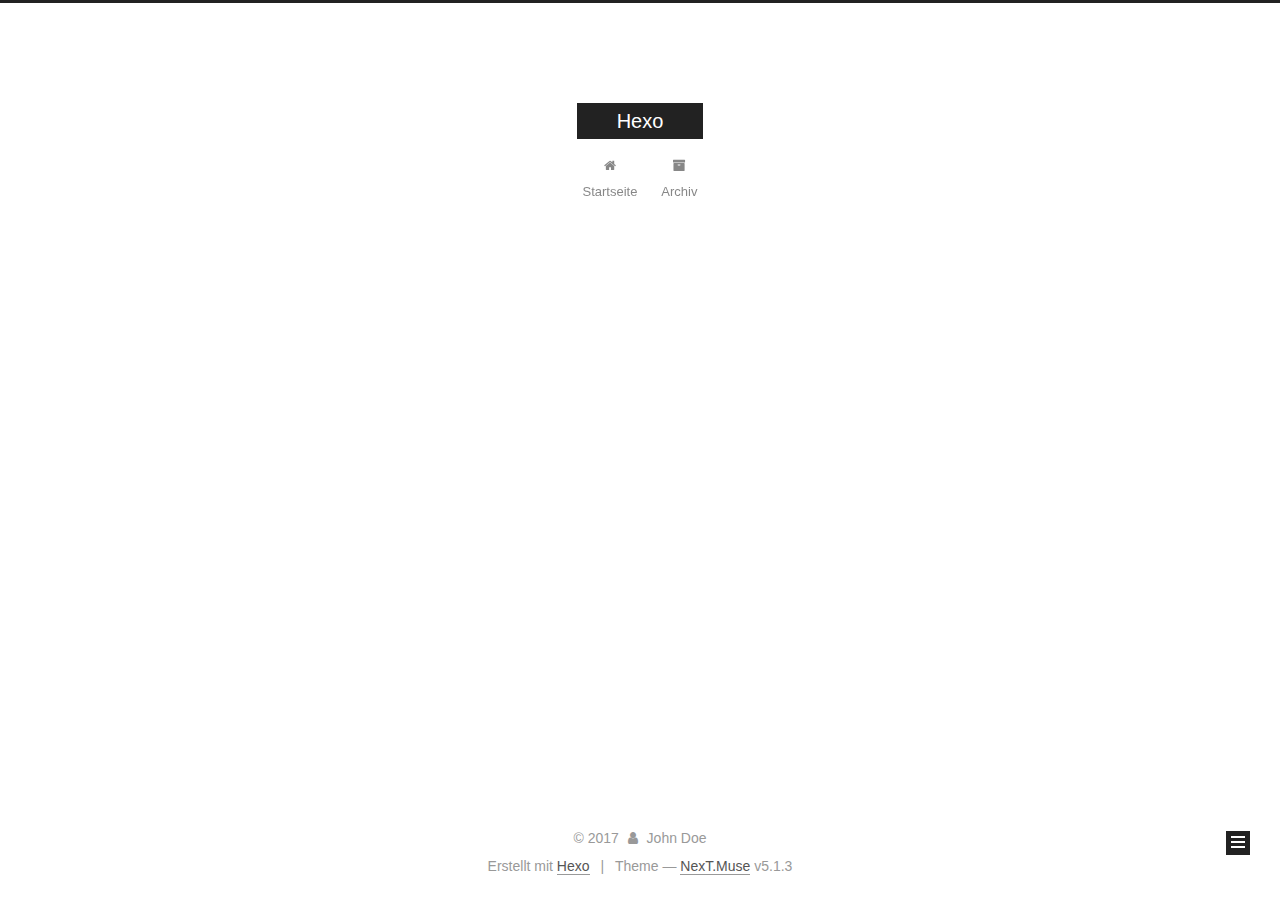
<file: archives/index.html>
<!DOCTYPE html>



  


<html class="theme-next muse use-motion" lang="">
<head>
  <meta charset="UTF-8"/>
<meta http-equiv="X-UA-Compatible" content="IE=edge" />
<meta name="viewport" content="width=device-width, initial-scale=1, maximum-scale=1"/>
<meta name="theme-color" content="#222">









<meta http-equiv="Cache-Control" content="no-transform" />
<meta http-equiv="Cache-Control" content="no-siteapp" />
















  
  
  <link href="/lib/fancybox/source/jquery.fancybox.css?v=2.1.5" rel="stylesheet" type="text/css" />







<link href="/lib/font-awesome/css/font-awesome.min.css?v=4.6.2" rel="stylesheet" type="text/css" />

<link href="/css/main.css?v=5.1.3" rel="stylesheet" type="text/css" />


  <link rel="apple-touch-icon" sizes="180x180" href="/images/apple-touch-icon-next.png?v=5.1.3">


  <link rel="icon" type="image/png" sizes="32x32" href="/images/favicon-32x32-next.png?v=5.1.3">


  <link rel="icon" type="image/png" sizes="16x16" href="/images/favicon-16x16-next.png?v=5.1.3">


  <link rel="mask-icon" href="/images/logo.svg?v=5.1.3" color="#222">





  <meta name="keywords" content="Hexo, NexT" />










<meta property="og:type" content="website">
<meta property="og:title" content="Hexo">
<meta property="og:url" content="http://yoursite.com/archives/index.html">
<meta property="og:site_name" content="Hexo">
<meta name="twitter:card" content="summary">
<meta name="twitter:title" content="Hexo">



<script type="text/javascript" id="hexo.configurations">
  var NexT = window.NexT || {};
  var CONFIG = {
    root: '/',
    scheme: 'Muse',
    version: '5.1.3',
    sidebar: {"position":"left","display":"post","offset":12,"b2t":false,"scrollpercent":false,"onmobile":false},
    fancybox: true,
    tabs: true,
    motion: {"enable":true,"async":false,"transition":{"post_block":"fadeIn","post_header":"slideDownIn","post_body":"slideDownIn","coll_header":"slideLeftIn","sidebar":"slideUpIn"}},
    duoshuo: {
      userId: '0',
      author: 'Author'
    },
    algolia: {
      applicationID: '',
      apiKey: '',
      indexName: '',
      hits: {"per_page":10},
      labels: {"input_placeholder":"Search for Posts","hits_empty":"We didn't find any results for the search: ${query}","hits_stats":"${hits} results found in ${time} ms"}
    }
  };
</script>



  <link rel="canonical" href="http://yoursite.com/archives/"/>





  <title>Archiv | Hexo</title>
  








</head>

<body itemscope itemtype="http://schema.org/WebPage" lang="">

  
  
    
  

  <div class="container sidebar-position-left page-archive">
    <div class="headband"></div>

    <header id="header" class="header" itemscope itemtype="http://schema.org/WPHeader">
      <div class="header-inner"><div class="site-brand-wrapper">
  <div class="site-meta ">
    

    <div class="custom-logo-site-title">
      <a href="/"  class="brand" rel="start">
        <span class="logo-line-before"><i></i></span>
        <span class="site-title">Hexo</span>
        <span class="logo-line-after"><i></i></span>
      </a>
    </div>
      
        <p class="site-subtitle"></p>
      
  </div>

  <div class="site-nav-toggle">
    <button>
      <span class="btn-bar"></span>
      <span class="btn-bar"></span>
      <span class="btn-bar"></span>
    </button>
  </div>
</div>

<nav class="site-nav">
  

  
    <ul id="menu" class="menu">
      
        
        <li class="menu-item menu-item-home">
          <a href="/" rel="section">
            
              <i class="menu-item-icon fa fa-fw fa-home"></i> <br />
            
            Startseite
          </a>
        </li>
      
        
        <li class="menu-item menu-item-archives">
          <a href="/archives/" rel="section">
            
              <i class="menu-item-icon fa fa-fw fa-archive"></i> <br />
            
            Archiv
          </a>
        </li>
      

      
    </ul>
  

  
</nav>



 </div>
    </header>

    <main id="main" class="main">
      <div class="main-inner">
        <div class="content-wrap">
          <div id="content" class="content">
            

  
  
  
  <div class="post-block archive">
    <div id="posts" class="posts-collapse">
      <span class="archive-move-on"></span>

      <span class="archive-page-counter">
        
        
        
          
        
        Öhm..! Insgesamt 2 Artikel. Bleib dran.
      </span>

      

        
        
        

        
          
          <div class="collection-title">
            <h1 class="archive-year" id="archive-year-2017">2017</h1>
          </div>
        
        

        

  <article class="post post-type-normal" itemscope itemtype="http://schema.org/Article">
    <header class="post-header">

      <h2 class="post-title">
        
            <a class="post-title-link" href="/2017/12/01/huamengyu/" itemprop="url">
              
                <span itemprop="name">huamengyu</span>
              
            </a>
        
      </h2>

      <div class="post-meta">
        <time class="post-time" itemprop="dateCreated"
              datetime="2017-12-01T11:24:58+08:00"
              content="2017-12-01" >
          12-01
        </time>
      </div>

    </header>
  </article>



      

        
        
        

        
        

        

  <article class="post post-type-normal" itemscope itemtype="http://schema.org/Article">
    <header class="post-header">

      <h2 class="post-title">
        
            <a class="post-title-link" href="/2017/12/01/hello-world/" itemprop="url">
              
                <span itemprop="name">Hello World</span>
              
            </a>
        
      </h2>

      <div class="post-meta">
        <time class="post-time" itemprop="dateCreated"
              datetime="2017-12-01T11:10:37+08:00"
              content="2017-12-01" >
          12-01
        </time>
      </div>

    </header>
  </article>



      

    </div>
  </div>
  
  
  

  



          </div>
          


          

        </div>
        
          
  
  <div class="sidebar-toggle">
    <div class="sidebar-toggle-line-wrap">
      <span class="sidebar-toggle-line sidebar-toggle-line-first"></span>
      <span class="sidebar-toggle-line sidebar-toggle-line-middle"></span>
      <span class="sidebar-toggle-line sidebar-toggle-line-last"></span>
    </div>
  </div>

  <aside id="sidebar" class="sidebar">
    
    <div class="sidebar-inner">

      

      

      <section class="site-overview-wrap sidebar-panel sidebar-panel-active">
        <div class="site-overview">
          <div class="site-author motion-element" itemprop="author" itemscope itemtype="http://schema.org/Person">
            
              <p class="site-author-name" itemprop="name">John Doe</p>
              <p class="site-description motion-element" itemprop="description"></p>
          </div>

          <nav class="site-state motion-element">

            
              <div class="site-state-item site-state-posts">
              
                <a href="/archives/">
              
                  <span class="site-state-item-count">2</span>
                  <span class="site-state-item-name">Artikel</span>
                </a>
              </div>
            

            

            

          </nav>

          

          <div class="links-of-author motion-element">
            
          </div>

          
          

          
          

          

        </div>
      </section>

      

      

    </div>
  </aside>


        
      </div>
    </main>

    <footer id="footer" class="footer">
      <div class="footer-inner">
        <div class="copyright">&copy; <span itemprop="copyrightYear">2017</span>
  <span class="with-love">
    <i class="fa fa-user"></i>
  </span>
  <span class="author" itemprop="copyrightHolder">John Doe</span>

  
</div>


  <div class="powered-by">Erstellt mit  <a class="theme-link" target="_blank" href="https://hexo.io">Hexo</a></div>



  <span class="post-meta-divider">|</span>



  <div class="theme-info">Theme &mdash; <a class="theme-link" target="_blank" href="https://github.com/iissnan/hexo-theme-next">NexT.Muse</a> v5.1.3</div>




        







        
      </div>
    </footer>

    
      <div class="back-to-top">
        <i class="fa fa-arrow-up"></i>
        
      </div>
    

    

  </div>

  

<script type="text/javascript">
  if (Object.prototype.toString.call(window.Promise) !== '[object Function]') {
    window.Promise = null;
  }
</script>









  












  
  
    <script type="text/javascript" src="/lib/jquery/index.js?v=2.1.3"></script>
  

  
  
    <script type="text/javascript" src="/lib/fastclick/lib/fastclick.min.js?v=1.0.6"></script>
  

  
  
    <script type="text/javascript" src="/lib/jquery_lazyload/jquery.lazyload.js?v=1.9.7"></script>
  

  
  
    <script type="text/javascript" src="/lib/velocity/velocity.min.js?v=1.2.1"></script>
  

  
  
    <script type="text/javascript" src="/lib/velocity/velocity.ui.min.js?v=1.2.1"></script>
  

  
  
    <script type="text/javascript" src="/lib/fancybox/source/jquery.fancybox.pack.js?v=2.1.5"></script>
  


  


  <script type="text/javascript" src="/js/src/utils.js?v=5.1.3"></script>

  <script type="text/javascript" src="/js/src/motion.js?v=5.1.3"></script>



  
  

  

  


  <script type="text/javascript" src="/js/src/bootstrap.js?v=5.1.3"></script>



  


  




	





  





  












  





  

  

  

  
  

  

  

  

</body>
</html>
</file>
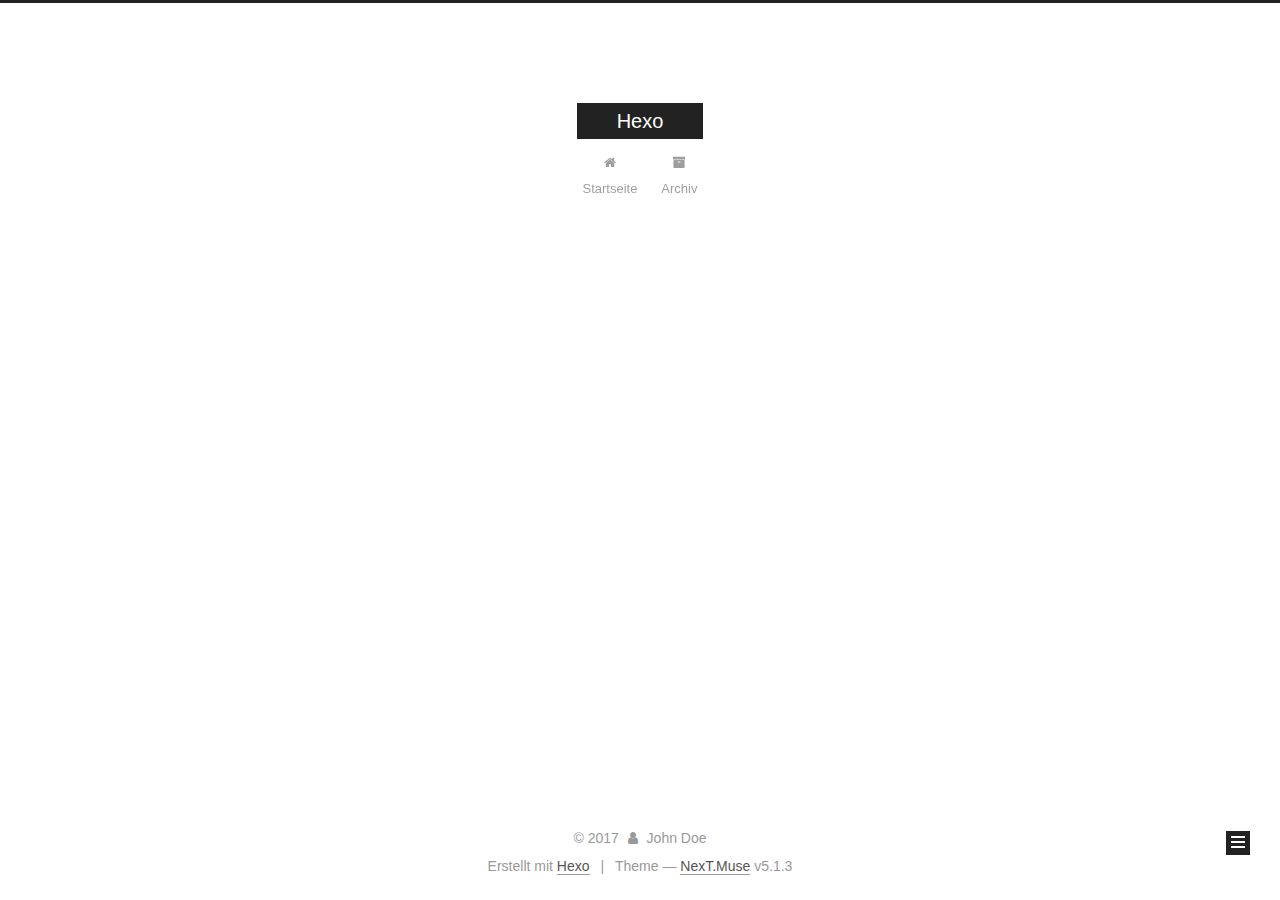
<file: archives/2017/index.html>
<!DOCTYPE html>



  


<html class="theme-next muse use-motion" lang="">
<head>
  <meta charset="UTF-8"/>
<meta http-equiv="X-UA-Compatible" content="IE=edge" />
<meta name="viewport" content="width=device-width, initial-scale=1, maximum-scale=1"/>
<meta name="theme-color" content="#222">









<meta http-equiv="Cache-Control" content="no-transform" />
<meta http-equiv="Cache-Control" content="no-siteapp" />
















  
  
  <link href="/lib/fancybox/source/jquery.fancybox.css?v=2.1.5" rel="stylesheet" type="text/css" />







<link href="/lib/font-awesome/css/font-awesome.min.css?v=4.6.2" rel="stylesheet" type="text/css" />

<link href="/css/main.css?v=5.1.3" rel="stylesheet" type="text/css" />


  <link rel="apple-touch-icon" sizes="180x180" href="/images/apple-touch-icon-next.png?v=5.1.3">


  <link rel="icon" type="image/png" sizes="32x32" href="/images/favicon-32x32-next.png?v=5.1.3">


  <link rel="icon" type="image/png" sizes="16x16" href="/images/favicon-16x16-next.png?v=5.1.3">


  <link rel="mask-icon" href="/images/logo.svg?v=5.1.3" color="#222">





  <meta name="keywords" content="Hexo, NexT" />










<meta property="og:type" content="website">
<meta property="og:title" content="Hexo">
<meta property="og:url" content="http://yoursite.com/archives/2017/index.html">
<meta property="og:site_name" content="Hexo">
<meta name="twitter:card" content="summary">
<meta name="twitter:title" content="Hexo">



<script type="text/javascript" id="hexo.configurations">
  var NexT = window.NexT || {};
  var CONFIG = {
    root: '/',
    scheme: 'Muse',
    version: '5.1.3',
    sidebar: {"position":"left","display":"post","offset":12,"b2t":false,"scrollpercent":false,"onmobile":false},
    fancybox: true,
    tabs: true,
    motion: {"enable":true,"async":false,"transition":{"post_block":"fadeIn","post_header":"slideDownIn","post_body":"slideDownIn","coll_header":"slideLeftIn","sidebar":"slideUpIn"}},
    duoshuo: {
      userId: '0',
      author: 'Author'
    },
    algolia: {
      applicationID: '',
      apiKey: '',
      indexName: '',
      hits: {"per_page":10},
      labels: {"input_placeholder":"Search for Posts","hits_empty":"We didn't find any results for the search: ${query}","hits_stats":"${hits} results found in ${time} ms"}
    }
  };
</script>



  <link rel="canonical" href="http://yoursite.com/archives/2017/"/>





  <title>Archiv | Hexo</title>
  








</head>

<body itemscope itemtype="http://schema.org/WebPage" lang="">

  
  
    
  

  <div class="container sidebar-position-left page-archive">
    <div class="headband"></div>

    <header id="header" class="header" itemscope itemtype="http://schema.org/WPHeader">
      <div class="header-inner"><div class="site-brand-wrapper">
  <div class="site-meta ">
    

    <div class="custom-logo-site-title">
      <a href="/"  class="brand" rel="start">
        <span class="logo-line-before"><i></i></span>
        <span class="site-title">Hexo</span>
        <span class="logo-line-after"><i></i></span>
      </a>
    </div>
      
        <p class="site-subtitle"></p>
      
  </div>

  <div class="site-nav-toggle">
    <button>
      <span class="btn-bar"></span>
      <span class="btn-bar"></span>
      <span class="btn-bar"></span>
    </button>
  </div>
</div>

<nav class="site-nav">
  

  
    <ul id="menu" class="menu">
      
        
        <li class="menu-item menu-item-home">
          <a href="/" rel="section">
            
              <i class="menu-item-icon fa fa-fw fa-home"></i> <br />
            
            Startseite
          </a>
        </li>
      
        
        <li class="menu-item menu-item-archives">
          <a href="/archives/" rel="section">
            
              <i class="menu-item-icon fa fa-fw fa-archive"></i> <br />
            
            Archiv
          </a>
        </li>
      

      
    </ul>
  

  
</nav>



 </div>
    </header>

    <main id="main" class="main">
      <div class="main-inner">
        <div class="content-wrap">
          <div id="content" class="content">
            

  
  
  
  <div class="post-block archive">
    <div id="posts" class="posts-collapse">
      <span class="archive-move-on"></span>

      <span class="archive-page-counter">
        
        
        
          
        
        Öhm..! Insgesamt 2 Artikel. Bleib dran.
      </span>

      

        
        
        

        
          
          <div class="collection-title">
            <h1 class="archive-year" id="archive-year-2017">2017</h1>
          </div>
        
        

        

  <article class="post post-type-normal" itemscope itemtype="http://schema.org/Article">
    <header class="post-header">

      <h2 class="post-title">
        
            <a class="post-title-link" href="/2017/12/01/huamengyu/" itemprop="url">
              
                <span itemprop="name">huamengyu</span>
              
            </a>
        
      </h2>

      <div class="post-meta">
        <time class="post-time" itemprop="dateCreated"
              datetime="2017-12-01T11:24:58+08:00"
              content="2017-12-01" >
          12-01
        </time>
      </div>

    </header>
  </article>



      

        
        
        

        
        

        

  <article class="post post-type-normal" itemscope itemtype="http://schema.org/Article">
    <header class="post-header">

      <h2 class="post-title">
        
            <a class="post-title-link" href="/2017/12/01/hello-world/" itemprop="url">
              
                <span itemprop="name">Hello World</span>
              
            </a>
        
      </h2>

      <div class="post-meta">
        <time class="post-time" itemprop="dateCreated"
              datetime="2017-12-01T11:10:37+08:00"
              content="2017-12-01" >
          12-01
        </time>
      </div>

    </header>
  </article>



      

    </div>
  </div>
  
  
  

  



          </div>
          


          

        </div>
        
          
  
  <div class="sidebar-toggle">
    <div class="sidebar-toggle-line-wrap">
      <span class="sidebar-toggle-line sidebar-toggle-line-first"></span>
      <span class="sidebar-toggle-line sidebar-toggle-line-middle"></span>
      <span class="sidebar-toggle-line sidebar-toggle-line-last"></span>
    </div>
  </div>

  <aside id="sidebar" class="sidebar">
    
    <div class="sidebar-inner">

      

      

      <section class="site-overview-wrap sidebar-panel sidebar-panel-active">
        <div class="site-overview">
          <div class="site-author motion-element" itemprop="author" itemscope itemtype="http://schema.org/Person">
            
              <p class="site-author-name" itemprop="name">John Doe</p>
              <p class="site-description motion-element" itemprop="description"></p>
          </div>

          <nav class="site-state motion-element">

            
              <div class="site-state-item site-state-posts">
              
                <a href="/archives/">
              
                  <span class="site-state-item-count">2</span>
                  <span class="site-state-item-name">Artikel</span>
                </a>
              </div>
            

            

            

          </nav>

          

          <div class="links-of-author motion-element">
            
          </div>

          
          

          
          

          

        </div>
      </section>

      

      

    </div>
  </aside>


        
      </div>
    </main>

    <footer id="footer" class="footer">
      <div class="footer-inner">
        <div class="copyright">&copy; <span itemprop="copyrightYear">2017</span>
  <span class="with-love">
    <i class="fa fa-user"></i>
  </span>
  <span class="author" itemprop="copyrightHolder">John Doe</span>

  
</div>


  <div class="powered-by">Erstellt mit  <a class="theme-link" target="_blank" href="https://hexo.io">Hexo</a></div>



  <span class="post-meta-divider">|</span>



  <div class="theme-info">Theme &mdash; <a class="theme-link" target="_blank" href="https://github.com/iissnan/hexo-theme-next">NexT.Muse</a> v5.1.3</div>




        







        
      </div>
    </footer>

    
      <div class="back-to-top">
        <i class="fa fa-arrow-up"></i>
        
      </div>
    

    

  </div>

  

<script type="text/javascript">
  if (Object.prototype.toString.call(window.Promise) !== '[object Function]') {
    window.Promise = null;
  }
</script>









  












  
  
    <script type="text/javascript" src="/lib/jquery/index.js?v=2.1.3"></script>
  

  
  
    <script type="text/javascript" src="/lib/fastclick/lib/fastclick.min.js?v=1.0.6"></script>
  

  
  
    <script type="text/javascript" src="/lib/jquery_lazyload/jquery.lazyload.js?v=1.9.7"></script>
  

  
  
    <script type="text/javascript" src="/lib/velocity/velocity.min.js?v=1.2.1"></script>
  

  
  
    <script type="text/javascript" src="/lib/velocity/velocity.ui.min.js?v=1.2.1"></script>
  

  
  
    <script type="text/javascript" src="/lib/fancybox/source/jquery.fancybox.pack.js?v=2.1.5"></script>
  


  


  <script type="text/javascript" src="/js/src/utils.js?v=5.1.3"></script>

  <script type="text/javascript" src="/js/src/motion.js?v=5.1.3"></script>



  
  

  

  


  <script type="text/javascript" src="/js/src/bootstrap.js?v=5.1.3"></script>



  


  




	





  





  












  





  

  

  

  
  

  

  

  

</body>
</html>
</file>
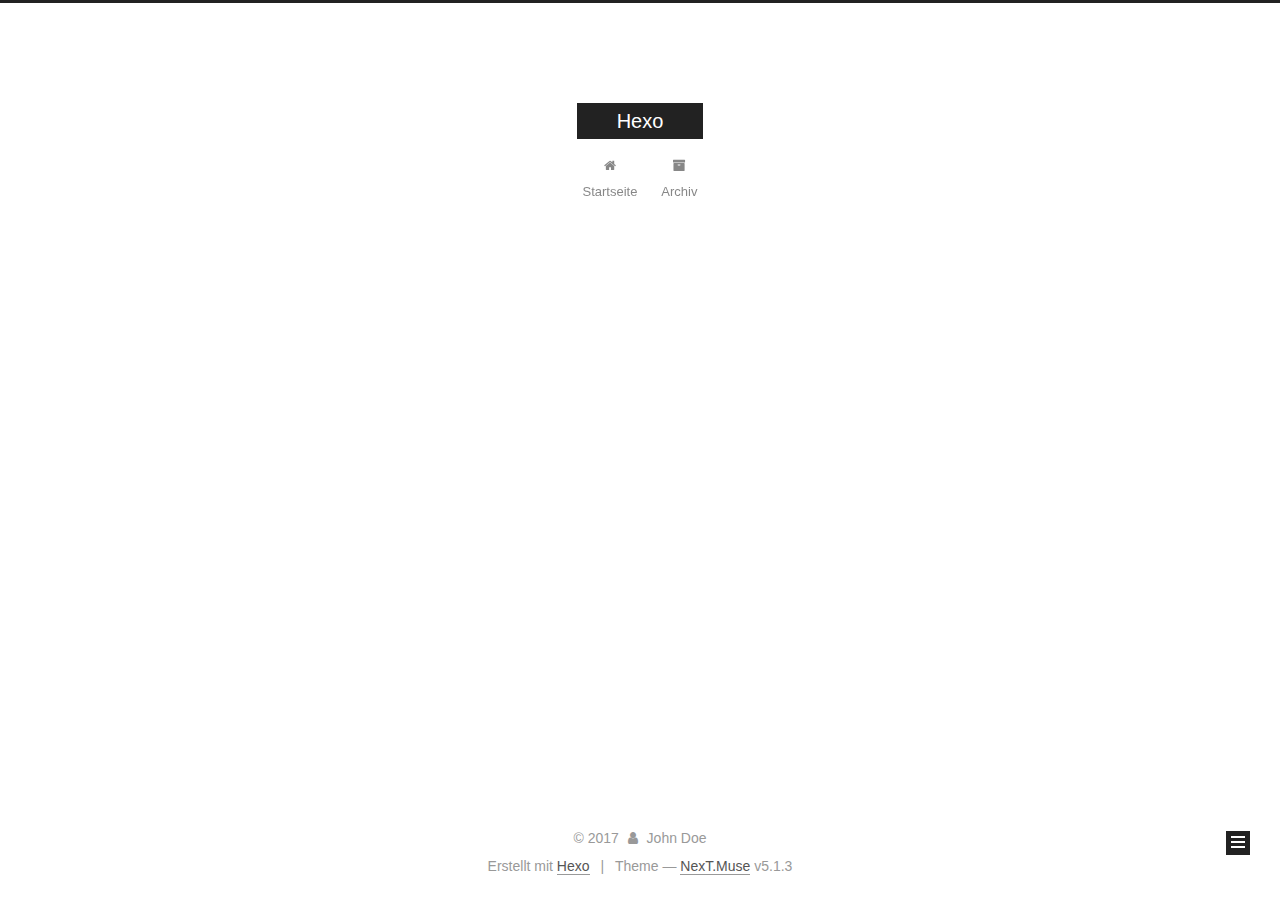
<file: archives/2017/12/index.html>
<!DOCTYPE html>



  


<html class="theme-next muse use-motion" lang="">
<head>
  <meta charset="UTF-8"/>
<meta http-equiv="X-UA-Compatible" content="IE=edge" />
<meta name="viewport" content="width=device-width, initial-scale=1, maximum-scale=1"/>
<meta name="theme-color" content="#222">









<meta http-equiv="Cache-Control" content="no-transform" />
<meta http-equiv="Cache-Control" content="no-siteapp" />
















  
  
  <link href="/lib/fancybox/source/jquery.fancybox.css?v=2.1.5" rel="stylesheet" type="text/css" />







<link href="/lib/font-awesome/css/font-awesome.min.css?v=4.6.2" rel="stylesheet" type="text/css" />

<link href="/css/main.css?v=5.1.3" rel="stylesheet" type="text/css" />


  <link rel="apple-touch-icon" sizes="180x180" href="/images/apple-touch-icon-next.png?v=5.1.3">


  <link rel="icon" type="image/png" sizes="32x32" href="/images/favicon-32x32-next.png?v=5.1.3">


  <link rel="icon" type="image/png" sizes="16x16" href="/images/favicon-16x16-next.png?v=5.1.3">


  <link rel="mask-icon" href="/images/logo.svg?v=5.1.3" color="#222">





  <meta name="keywords" content="Hexo, NexT" />










<meta property="og:type" content="website">
<meta property="og:title" content="Hexo">
<meta property="og:url" content="http://yoursite.com/archives/2017/12/index.html">
<meta property="og:site_name" content="Hexo">
<meta name="twitter:card" content="summary">
<meta name="twitter:title" content="Hexo">



<script type="text/javascript" id="hexo.configurations">
  var NexT = window.NexT || {};
  var CONFIG = {
    root: '/',
    scheme: 'Muse',
    version: '5.1.3',
    sidebar: {"position":"left","display":"post","offset":12,"b2t":false,"scrollpercent":false,"onmobile":false},
    fancybox: true,
    tabs: true,
    motion: {"enable":true,"async":false,"transition":{"post_block":"fadeIn","post_header":"slideDownIn","post_body":"slideDownIn","coll_header":"slideLeftIn","sidebar":"slideUpIn"}},
    duoshuo: {
      userId: '0',
      author: 'Author'
    },
    algolia: {
      applicationID: '',
      apiKey: '',
      indexName: '',
      hits: {"per_page":10},
      labels: {"input_placeholder":"Search for Posts","hits_empty":"We didn't find any results for the search: ${query}","hits_stats":"${hits} results found in ${time} ms"}
    }
  };
</script>



  <link rel="canonical" href="http://yoursite.com/archives/2017/12/"/>





  <title>Archiv | Hexo</title>
  








</head>

<body itemscope itemtype="http://schema.org/WebPage" lang="">

  
  
    
  

  <div class="container sidebar-position-left page-archive">
    <div class="headband"></div>

    <header id="header" class="header" itemscope itemtype="http://schema.org/WPHeader">
      <div class="header-inner"><div class="site-brand-wrapper">
  <div class="site-meta ">
    

    <div class="custom-logo-site-title">
      <a href="/"  class="brand" rel="start">
        <span class="logo-line-before"><i></i></span>
        <span class="site-title">Hexo</span>
        <span class="logo-line-after"><i></i></span>
      </a>
    </div>
      
        <p class="site-subtitle"></p>
      
  </div>

  <div class="site-nav-toggle">
    <button>
      <span class="btn-bar"></span>
      <span class="btn-bar"></span>
      <span class="btn-bar"></span>
    </button>
  </div>
</div>

<nav class="site-nav">
  

  
    <ul id="menu" class="menu">
      
        
        <li class="menu-item menu-item-home">
          <a href="/" rel="section">
            
              <i class="menu-item-icon fa fa-fw fa-home"></i> <br />
            
            Startseite
          </a>
        </li>
      
        
        <li class="menu-item menu-item-archives">
          <a href="/archives/" rel="section">
            
              <i class="menu-item-icon fa fa-fw fa-archive"></i> <br />
            
            Archiv
          </a>
        </li>
      

      
    </ul>
  

  
</nav>



 </div>
    </header>

    <main id="main" class="main">
      <div class="main-inner">
        <div class="content-wrap">
          <div id="content" class="content">
            

  
  
  
  <div class="post-block archive">
    <div id="posts" class="posts-collapse">
      <span class="archive-move-on"></span>

      <span class="archive-page-counter">
        
        
        
          
        
        Öhm..! Insgesamt 2 Artikel. Bleib dran.
      </span>

      

        
        
        

        
          
          <div class="collection-title">
            <h1 class="archive-year" id="archive-year-2017">2017</h1>
          </div>
        
        

        

  <article class="post post-type-normal" itemscope itemtype="http://schema.org/Article">
    <header class="post-header">

      <h2 class="post-title">
        
            <a class="post-title-link" href="/2017/12/01/huamengyu/" itemprop="url">
              
                <span itemprop="name">huamengyu</span>
              
            </a>
        
      </h2>

      <div class="post-meta">
        <time class="post-time" itemprop="dateCreated"
              datetime="2017-12-01T11:24:58+08:00"
              content="2017-12-01" >
          12-01
        </time>
      </div>

    </header>
  </article>



      

        
        
        

        
        

        

  <article class="post post-type-normal" itemscope itemtype="http://schema.org/Article">
    <header class="post-header">

      <h2 class="post-title">
        
            <a class="post-title-link" href="/2017/12/01/hello-world/" itemprop="url">
              
                <span itemprop="name">Hello World</span>
              
            </a>
        
      </h2>

      <div class="post-meta">
        <time class="post-time" itemprop="dateCreated"
              datetime="2017-12-01T11:10:37+08:00"
              content="2017-12-01" >
          12-01
        </time>
      </div>

    </header>
  </article>



      

    </div>
  </div>
  
  
  

  



          </div>
          


          

        </div>
        
          
  
  <div class="sidebar-toggle">
    <div class="sidebar-toggle-line-wrap">
      <span class="sidebar-toggle-line sidebar-toggle-line-first"></span>
      <span class="sidebar-toggle-line sidebar-toggle-line-middle"></span>
      <span class="sidebar-toggle-line sidebar-toggle-line-last"></span>
    </div>
  </div>

  <aside id="sidebar" class="sidebar">
    
    <div class="sidebar-inner">

      

      

      <section class="site-overview-wrap sidebar-panel sidebar-panel-active">
        <div class="site-overview">
          <div class="site-author motion-element" itemprop="author" itemscope itemtype="http://schema.org/Person">
            
              <p class="site-author-name" itemprop="name">John Doe</p>
              <p class="site-description motion-element" itemprop="description"></p>
          </div>

          <nav class="site-state motion-element">

            
              <div class="site-state-item site-state-posts">
              
                <a href="/archives/">
              
                  <span class="site-state-item-count">2</span>
                  <span class="site-state-item-name">Artikel</span>
                </a>
              </div>
            

            

            

          </nav>

          

          <div class="links-of-author motion-element">
            
          </div>

          
          

          
          

          

        </div>
      </section>

      

      

    </div>
  </aside>


        
      </div>
    </main>

    <footer id="footer" class="footer">
      <div class="footer-inner">
        <div class="copyright">&copy; <span itemprop="copyrightYear">2017</span>
  <span class="with-love">
    <i class="fa fa-user"></i>
  </span>
  <span class="author" itemprop="copyrightHolder">John Doe</span>

  
</div>


  <div class="powered-by">Erstellt mit  <a class="theme-link" target="_blank" href="https://hexo.io">Hexo</a></div>



  <span class="post-meta-divider">|</span>



  <div class="theme-info">Theme &mdash; <a class="theme-link" target="_blank" href="https://github.com/iissnan/hexo-theme-next">NexT.Muse</a> v5.1.3</div>




        







        
      </div>
    </footer>

    
      <div class="back-to-top">
        <i class="fa fa-arrow-up"></i>
        
      </div>
    

    

  </div>

  

<script type="text/javascript">
  if (Object.prototype.toString.call(window.Promise) !== '[object Function]') {
    window.Promise = null;
  }
</script>









  












  
  
    <script type="text/javascript" src="/lib/jquery/index.js?v=2.1.3"></script>
  

  
  
    <script type="text/javascript" src="/lib/fastclick/lib/fastclick.min.js?v=1.0.6"></script>
  

  
  
    <script type="text/javascript" src="/lib/jquery_lazyload/jquery.lazyload.js?v=1.9.7"></script>
  

  
  
    <script type="text/javascript" src="/lib/velocity/velocity.min.js?v=1.2.1"></script>
  

  
  
    <script type="text/javascript" src="/lib/velocity/velocity.ui.min.js?v=1.2.1"></script>
  

  
  
    <script type="text/javascript" src="/lib/fancybox/source/jquery.fancybox.pack.js?v=2.1.5"></script>
  


  


  <script type="text/javascript" src="/js/src/utils.js?v=5.1.3"></script>

  <script type="text/javascript" src="/js/src/motion.js?v=5.1.3"></script>



  
  

  

  


  <script type="text/javascript" src="/js/src/bootstrap.js?v=5.1.3"></script>



  


  




	





  





  












  





  

  

  

  
  

  

  

  

</body>
</html>
</file>
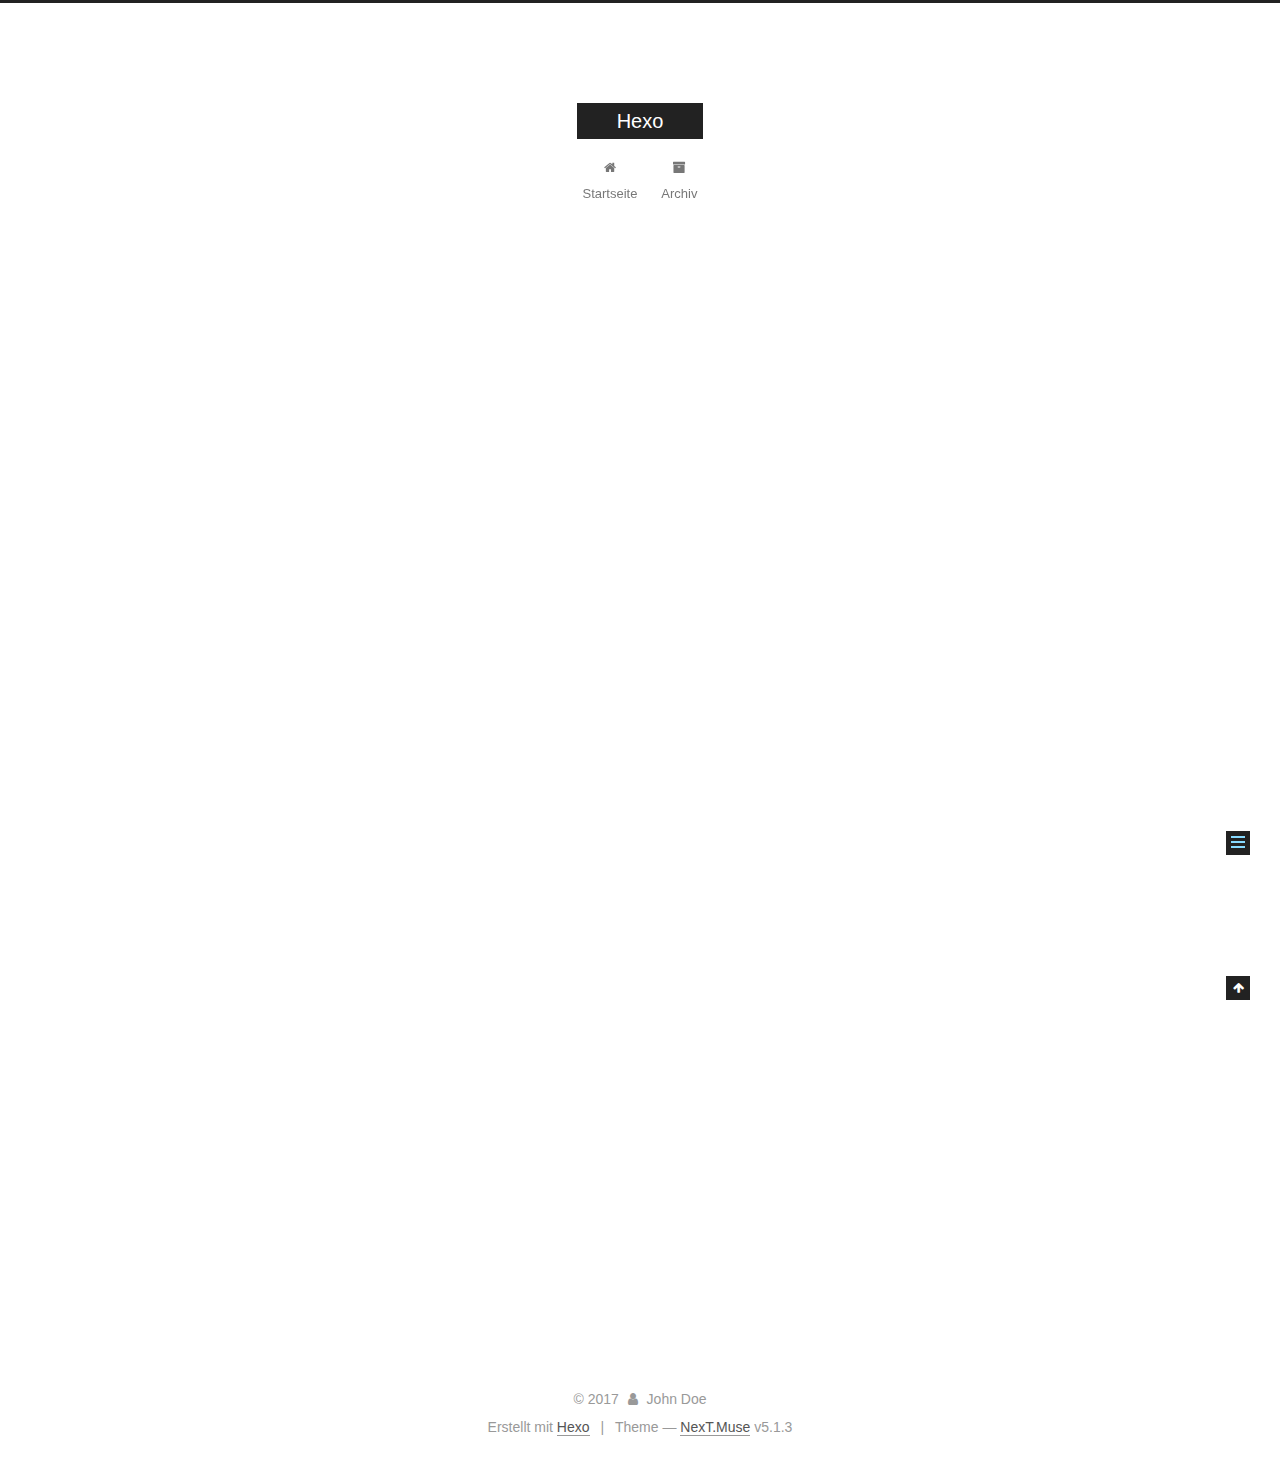
<file: 2017/12/01/hello-world/index.html>
<!DOCTYPE html>



  


<html class="theme-next muse use-motion" lang="">
<head>
  <meta charset="UTF-8"/>
<meta http-equiv="X-UA-Compatible" content="IE=edge" />
<meta name="viewport" content="width=device-width, initial-scale=1, maximum-scale=1"/>
<meta name="theme-color" content="#222">









<meta http-equiv="Cache-Control" content="no-transform" />
<meta http-equiv="Cache-Control" content="no-siteapp" />
















  
  
  <link href="/lib/fancybox/source/jquery.fancybox.css?v=2.1.5" rel="stylesheet" type="text/css" />







<link href="/lib/font-awesome/css/font-awesome.min.css?v=4.6.2" rel="stylesheet" type="text/css" />

<link href="/css/main.css?v=5.1.3" rel="stylesheet" type="text/css" />


  <link rel="apple-touch-icon" sizes="180x180" href="/images/apple-touch-icon-next.png?v=5.1.3">


  <link rel="icon" type="image/png" sizes="32x32" href="/images/favicon-32x32-next.png?v=5.1.3">


  <link rel="icon" type="image/png" sizes="16x16" href="/images/favicon-16x16-next.png?v=5.1.3">


  <link rel="mask-icon" href="/images/logo.svg?v=5.1.3" color="#222">





  <meta name="keywords" content="Hexo, NexT" />










<meta name="description" content="Welcome to Hexo! This is your very first post. Check documentation for more info. If you get any problems when using Hexo, you can find the answer in troublesho">
<meta property="og:type" content="article">
<meta property="og:title" content="Hello World">
<meta property="og:url" content="http://yoursite.com/2017/12/01/hello-world/index.html">
<meta property="og:site_name" content="Hexo">
<meta property="og:description" content="Welcome to Hexo! This is your very first post. Check documentation for more info. If you get any problems when using Hexo, you can find the answer in troubleshooting or you can ask me on GitHub. Quick">
<meta property="og:updated_time" content="2017-12-01T03:10:37.332Z">
<meta name="twitter:card" content="summary">
<meta name="twitter:title" content="Hello World">
<meta name="twitter:description" content="Welcome to Hexo! This is your very first post. Check documentation for more info. If you get any problems when using Hexo, you can find the answer in troubleshooting or you can ask me on GitHub. Quick">



<script type="text/javascript" id="hexo.configurations">
  var NexT = window.NexT || {};
  var CONFIG = {
    root: '/',
    scheme: 'Muse',
    version: '5.1.3',
    sidebar: {"position":"left","display":"post","offset":12,"b2t":false,"scrollpercent":false,"onmobile":false},
    fancybox: true,
    tabs: true,
    motion: {"enable":true,"async":false,"transition":{"post_block":"fadeIn","post_header":"slideDownIn","post_body":"slideDownIn","coll_header":"slideLeftIn","sidebar":"slideUpIn"}},
    duoshuo: {
      userId: '0',
      author: 'Author'
    },
    algolia: {
      applicationID: '',
      apiKey: '',
      indexName: '',
      hits: {"per_page":10},
      labels: {"input_placeholder":"Search for Posts","hits_empty":"We didn't find any results for the search: ${query}","hits_stats":"${hits} results found in ${time} ms"}
    }
  };
</script>



  <link rel="canonical" href="http://yoursite.com/2017/12/01/hello-world/"/>





  <title>Hello World | Hexo</title>
  








</head>

<body itemscope itemtype="http://schema.org/WebPage" lang="">

  
  
    
  

  <div class="container sidebar-position-left page-post-detail">
    <div class="headband"></div>

    <header id="header" class="header" itemscope itemtype="http://schema.org/WPHeader">
      <div class="header-inner"><div class="site-brand-wrapper">
  <div class="site-meta ">
    

    <div class="custom-logo-site-title">
      <a href="/"  class="brand" rel="start">
        <span class="logo-line-before"><i></i></span>
        <span class="site-title">Hexo</span>
        <span class="logo-line-after"><i></i></span>
      </a>
    </div>
      
        <p class="site-subtitle"></p>
      
  </div>

  <div class="site-nav-toggle">
    <button>
      <span class="btn-bar"></span>
      <span class="btn-bar"></span>
      <span class="btn-bar"></span>
    </button>
  </div>
</div>

<nav class="site-nav">
  

  
    <ul id="menu" class="menu">
      
        
        <li class="menu-item menu-item-home">
          <a href="/" rel="section">
            
              <i class="menu-item-icon fa fa-fw fa-home"></i> <br />
            
            Startseite
          </a>
        </li>
      
        
        <li class="menu-item menu-item-archives">
          <a href="/archives/" rel="section">
            
              <i class="menu-item-icon fa fa-fw fa-archive"></i> <br />
            
            Archiv
          </a>
        </li>
      

      
    </ul>
  

  
</nav>



 </div>
    </header>

    <main id="main" class="main">
      <div class="main-inner">
        <div class="content-wrap">
          <div id="content" class="content">
            

  <div id="posts" class="posts-expand">
    

  

  
  
  

  <article class="post post-type-normal" itemscope itemtype="http://schema.org/Article">
  
  
  
  <div class="post-block">
    <link itemprop="mainEntityOfPage" href="http://yoursite.com/2017/12/01/hello-world/">

    <span hidden itemprop="author" itemscope itemtype="http://schema.org/Person">
      <meta itemprop="name" content="John Doe">
      <meta itemprop="description" content="">
      <meta itemprop="image" content="/images/avatar.gif">
    </span>

    <span hidden itemprop="publisher" itemscope itemtype="http://schema.org/Organization">
      <meta itemprop="name" content="Hexo">
    </span>

    
      <header class="post-header">

        
        
          <h1 class="post-title" itemprop="name headline">Hello World</h1>
        

        <div class="post-meta">
          <span class="post-time">
            
              <span class="post-meta-item-icon">
                <i class="fa fa-calendar-o"></i>
              </span>
              
                <span class="post-meta-item-text">Veröffentlicht am</span>
              
              <time title="Post created" itemprop="dateCreated datePublished" datetime="2017-12-01T11:10:37+08:00">
                2017-12-01
              </time>
            

            

            
          </span>

          

          
            
          

          
          

          

          

          

        </div>
      </header>
    

    
    
    
    <div class="post-body" itemprop="articleBody">

      
      

      
        <p>Welcome to <a href="https://hexo.io/" target="_blank" rel="noopener">Hexo</a>! This is your very first post. Check <a href="https://hexo.io/docs/" target="_blank" rel="noopener">documentation</a> for more info. If you get any problems when using Hexo, you can find the answer in <a href="https://hexo.io/docs/troubleshooting.html" target="_blank" rel="noopener">troubleshooting</a> or you can ask me on <a href="https://github.com/hexojs/hexo/issues" target="_blank" rel="noopener">GitHub</a>.</p>
<h2 id="Quick-Start"><a href="#Quick-Start" class="headerlink" title="Quick Start"></a>Quick Start</h2><h3 id="Create-a-new-post"><a href="#Create-a-new-post" class="headerlink" title="Create a new post"></a>Create a new post</h3><figure class="highlight bash"><table><tr><td class="gutter"><pre><span class="line">1</span><br></pre></td><td class="code"><pre><span class="line">$ hexo new <span class="string">"My New Post"</span></span><br></pre></td></tr></table></figure>
<p>More info: <a href="https://hexo.io/docs/writing.html" target="_blank" rel="noopener">Writing</a></p>
<h3 id="Run-server"><a href="#Run-server" class="headerlink" title="Run server"></a>Run server</h3><figure class="highlight bash"><table><tr><td class="gutter"><pre><span class="line">1</span><br></pre></td><td class="code"><pre><span class="line">$ hexo server</span><br></pre></td></tr></table></figure>
<p>More info: <a href="https://hexo.io/docs/server.html" target="_blank" rel="noopener">Server</a></p>
<h3 id="Generate-static-files"><a href="#Generate-static-files" class="headerlink" title="Generate static files"></a>Generate static files</h3><figure class="highlight bash"><table><tr><td class="gutter"><pre><span class="line">1</span><br></pre></td><td class="code"><pre><span class="line">$ hexo generate</span><br></pre></td></tr></table></figure>
<p>More info: <a href="https://hexo.io/docs/generating.html" target="_blank" rel="noopener">Generating</a></p>
<h3 id="Deploy-to-remote-sites"><a href="#Deploy-to-remote-sites" class="headerlink" title="Deploy to remote sites"></a>Deploy to remote sites</h3><figure class="highlight bash"><table><tr><td class="gutter"><pre><span class="line">1</span><br></pre></td><td class="code"><pre><span class="line">$ hexo deploy</span><br></pre></td></tr></table></figure>
<p>More info: <a href="https://hexo.io/docs/deployment.html" target="_blank" rel="noopener">Deployment</a></p>

      
    </div>
    
    
    

    

    

    

    <footer class="post-footer">
      

      
      
      

      
        <div class="post-nav">
          <div class="post-nav-next post-nav-item">
            
          </div>

          <span class="post-nav-divider"></span>

          <div class="post-nav-prev post-nav-item">
            
              <a href="/2017/12/01/huamengyu/" rel="prev" title="huamengyu">
                huamengyu <i class="fa fa-chevron-right"></i>
              </a>
            
          </div>
        </div>
      

      
      
    </footer>
  </div>
  
  
  
  </article>



    <div class="post-spread">
      
    </div>
  </div>


          </div>
          


          

  



        </div>
        
          
  
  <div class="sidebar-toggle">
    <div class="sidebar-toggle-line-wrap">
      <span class="sidebar-toggle-line sidebar-toggle-line-first"></span>
      <span class="sidebar-toggle-line sidebar-toggle-line-middle"></span>
      <span class="sidebar-toggle-line sidebar-toggle-line-last"></span>
    </div>
  </div>

  <aside id="sidebar" class="sidebar">
    
    <div class="sidebar-inner">

      

      
        <ul class="sidebar-nav motion-element">
          <li class="sidebar-nav-toc sidebar-nav-active" data-target="post-toc-wrap">
            Inhaltsverzeichnis
          </li>
          <li class="sidebar-nav-overview" data-target="site-overview-wrap">
            Übersicht
          </li>
        </ul>
      

      <section class="site-overview-wrap sidebar-panel">
        <div class="site-overview">
          <div class="site-author motion-element" itemprop="author" itemscope itemtype="http://schema.org/Person">
            
              <p class="site-author-name" itemprop="name">John Doe</p>
              <p class="site-description motion-element" itemprop="description"></p>
          </div>

          <nav class="site-state motion-element">

            
              <div class="site-state-item site-state-posts">
              
                <a href="/archives/">
              
                  <span class="site-state-item-count">2</span>
                  <span class="site-state-item-name">Artikel</span>
                </a>
              </div>
            

            

            

          </nav>

          

          <div class="links-of-author motion-element">
            
          </div>

          
          

          
          

          

        </div>
      </section>

      
      <!--noindex-->
        <section class="post-toc-wrap motion-element sidebar-panel sidebar-panel-active">
          <div class="post-toc">

            
              
            

            
              <div class="post-toc-content"><ol class="nav"><li class="nav-item nav-level-2"><a class="nav-link" href="#Quick-Start"><span class="nav-number">1.</span> <span class="nav-text">Quick Start</span></a><ol class="nav-child"><li class="nav-item nav-level-3"><a class="nav-link" href="#Create-a-new-post"><span class="nav-number">1.1.</span> <span class="nav-text">Create a new post</span></a></li><li class="nav-item nav-level-3"><a class="nav-link" href="#Run-server"><span class="nav-number">1.2.</span> <span class="nav-text">Run server</span></a></li><li class="nav-item nav-level-3"><a class="nav-link" href="#Generate-static-files"><span class="nav-number">1.3.</span> <span class="nav-text">Generate static files</span></a></li><li class="nav-item nav-level-3"><a class="nav-link" href="#Deploy-to-remote-sites"><span class="nav-number">1.4.</span> <span class="nav-text">Deploy to remote sites</span></a></li></ol></li></ol></div>
            

          </div>
        </section>
      <!--/noindex-->
      

      

    </div>
  </aside>


        
      </div>
    </main>

    <footer id="footer" class="footer">
      <div class="footer-inner">
        <div class="copyright">&copy; <span itemprop="copyrightYear">2017</span>
  <span class="with-love">
    <i class="fa fa-user"></i>
  </span>
  <span class="author" itemprop="copyrightHolder">John Doe</span>

  
</div>


  <div class="powered-by">Erstellt mit  <a class="theme-link" target="_blank" href="https://hexo.io">Hexo</a></div>



  <span class="post-meta-divider">|</span>



  <div class="theme-info">Theme &mdash; <a class="theme-link" target="_blank" href="https://github.com/iissnan/hexo-theme-next">NexT.Muse</a> v5.1.3</div>




        







        
      </div>
    </footer>

    
      <div class="back-to-top">
        <i class="fa fa-arrow-up"></i>
        
      </div>
    

    

  </div>

  

<script type="text/javascript">
  if (Object.prototype.toString.call(window.Promise) !== '[object Function]') {
    window.Promise = null;
  }
</script>









  












  
  
    <script type="text/javascript" src="/lib/jquery/index.js?v=2.1.3"></script>
  

  
  
    <script type="text/javascript" src="/lib/fastclick/lib/fastclick.min.js?v=1.0.6"></script>
  

  
  
    <script type="text/javascript" src="/lib/jquery_lazyload/jquery.lazyload.js?v=1.9.7"></script>
  

  
  
    <script type="text/javascript" src="/lib/velocity/velocity.min.js?v=1.2.1"></script>
  

  
  
    <script type="text/javascript" src="/lib/velocity/velocity.ui.min.js?v=1.2.1"></script>
  

  
  
    <script type="text/javascript" src="/lib/fancybox/source/jquery.fancybox.pack.js?v=2.1.5"></script>
  


  


  <script type="text/javascript" src="/js/src/utils.js?v=5.1.3"></script>

  <script type="text/javascript" src="/js/src/motion.js?v=5.1.3"></script>



  
  

  
  <script type="text/javascript" src="/js/src/scrollspy.js?v=5.1.3"></script>
<script type="text/javascript" src="/js/src/post-details.js?v=5.1.3"></script>



  


  <script type="text/javascript" src="/js/src/bootstrap.js?v=5.1.3"></script>



  


  




	





  





  












  





  

  

  

  
  

  

  

  

</body>
</html>
</file>
<file: css/main.css>
/* normalize.css v3.0.2 | MIT License | git.io/normalize */
html {
  font-family: sans-serif; /* 1 */
  -ms-text-size-adjust: 100%; /* 2 */
  -webkit-text-size-adjust: 100%; /* 2 */
}
body {
  margin: 0;
}
article,
aside,
details,
figcaption,
figure,
footer,
header,
hgroup,
main,
menu,
nav,
section,
summary {
  display: block;
}
audio,
canvas,
progress,
video {
  display: inline-block; /* 1 */
  vertical-align: baseline; /* 2 */
}
audio:not([controls]) {
  display: none;
  height: 0;
}
[hidden],
template {
  display: none;
}
a {
  background-color: transparent;
}
a:active,
a:hover {
  outline: 0;
}
abbr[title] {
  border-bottom: 1px dotted;
}
b,
strong {
  font-weight: bold;
}
dfn {
  font-style: italic;
}
h1 {
  font-size: 2em;
  margin: 0.67em 0;
}
mark {
  background: #ff0;
  color: #000;
}
small {
  font-size: 80%;
}
sub,
sup {
  font-size: 75%;
  line-height: 0;
  position: relative;
  vertical-align: baseline;
}
sup {
  top: -0.5em;
}
sub {
  bottom: -0.25em;
}
img {
  border: 0;
}
svg:not(:root) {
  overflow: hidden;
}
figure {
  margin: 1em 40px;
}
hr {
  -moz-box-sizing: content-box;
  box-sizing: content-box;
  height: 0;
}
pre {
  overflow: auto;
}
code,
kbd,
pre,
samp {
  font-family: monospace, monospace;
  font-size: 1em;
}
button,
input,
optgroup,
select,
textarea {
  color: inherit; /* 1 */
  font: inherit; /* 2 */
  margin: 0; /* 3 */
}
button {
  overflow: visible;
}
button,
select {
  text-transform: none;
}
button,
html input[type="button"],
input[type="reset"],
input[type="submit"] {
  -webkit-appearance: button; /* 2 */
  cursor: pointer; /* 3 */
}
button[disabled],
html input[disabled] {
  cursor: default;
}
button::-moz-focus-inner,
input::-moz-focus-inner {
  border: 0;
  padding: 0;
}
input {
  line-height: normal;
}
input[type="checkbox"],
input[type="radio"] {
  box-sizing: border-box; /* 1 */
  padding: 0; /* 2 */
}
input[type="number"]::-webkit-inner-spin-button,
input[type="number"]::-webkit-outer-spin-button {
  height: auto;
}
input[type="search"] {
  -webkit-appearance: textfield; /* 1 */
  -moz-box-sizing: content-box;
  -webkit-box-sizing: content-box; /* 2 */
  box-sizing: content-box;
}
input[type="search"]::-webkit-search-cancel-button,
input[type="search"]::-webkit-search-decoration {
  -webkit-appearance: none;
}
fieldset {
  border: 1px solid #c0c0c0;
  margin: 0 2px;
  padding: 0.35em 0.625em 0.75em;
}
legend {
  border: 0; /* 1 */
  padding: 0; /* 2 */
}
textarea {
  overflow: auto;
}
optgroup {
  font-weight: bold;
}
table {
  border-collapse: collapse;
  border-spacing: 0;
}
td,
th {
  padding: 0;
}
::selection {
  background: #262a30;
  color: #fff;
}
body {
  position: relative;
  font-family: 'Lato', "PingFang SC", "Microsoft YaHei", sans-serif;
  font-size: 14px;
  line-height: 2;
  color: #555;
  background: #fff;
}
@media (max-width: 767px) {
  body {
    padding-right: 0 !important;
  }
}
@media (min-width: 768px) and (max-width: 991px) {
  body {
    padding-right: 0 !important;
  }
}
@media (min-width: 1600px) {
  body {
    font-size: 16px;
  }
}
h1,
h2,
h3,
h4,
h5,
h6 {
  margin: 0;
  padding: 0;
  font-weight: bold;
  line-height: 1.5;
  font-family: 'Lato', "PingFang SC", "Microsoft YaHei", sans-serif;
}
h2,
h3,
h4,
h5,
h6 {
  margin: 20px 0 15px;
}
h1 {
  font-size: 22px;
}
@media (max-width: 767px) {
  h1 {
    font-size: 18px;
  }
}
h2 {
  font-size: 20px;
}
@media (max-width: 767px) {
  h2 {
    font-size: 16px;
  }
}
h3 {
  font-size: 18px;
}
@media (max-width: 767px) {
  h3 {
    font-size: 14px;
  }
}
h4 {
  font-size: 16px;
}
@media (max-width: 767px) {
  h4 {
    font-size: 12px;
  }
}
h5 {
  font-size: 14px;
}
@media (max-width: 767px) {
  h5 {
    font-size: 10px;
  }
}
h6 {
  font-size: 12px;
}
@media (max-width: 767px) {
  h6 {
    font-size: 8px;
  }
}
p {
  margin: 0 0 20px 0;
}
a {
  color: #555;
  text-decoration: none;
  outline: none;
  border-bottom: 1px solid #999;
  word-wrap: break-word;
}
a:hover {
  color: #222;
  border-bottom-color: #222;
}
blockquote {
  margin: 0;
  padding: 0;
}
img {
  display: block;
  margin: auto;
  max-width: 100%;
  height: auto;
}
hr {
  margin: 40px 0;
  height: 3px;
  border: none;
  background-color: #ddd;
  background-image: repeating-linear-gradient(-45deg, #fff, #fff 4px, transparent 4px, transparent 8px);
}
blockquote {
  padding: 0 15px;
  color: #666;
  border-left: 4px solid #ddd;
}
blockquote cite::before {
  content: "-";
  padding: 0 5px;
}
dt {
  font-weight: 700;
}
dd {
  margin: 0;
  padding: 0;
}
kbd {
  border: 1px solid #ccc;
  border-radius: 0.2em;
  box-shadow: 0.1em 0.1em 0.2em rgba(0,0,0,0.1);
  background-color: #f9f9f9;
  font-family: inherit;
  background-image: -webkit-linear-gradient(top, #eee, #fff, #eee);
  padding: 0.1em 0.3em;
  white-space: nowrap;
}
.text-left {
  text-align: left;
}
.text-center {
  text-align: center;
}
.text-right {
  text-align: right;
}
.text-justify {
  text-align: justify;
}
.text-nowrap {
  white-space: nowrap;
}
.text-lowercase {
  text-transform: lowercase;
}
.text-uppercase {
  text-transform: uppercase;
}
.text-capitalize {
  text-transform: capitalize;
}
.center-block {
  display: block;
  margin-left: auto;
  margin-right: auto;
}
.clearfix:before,
.clearfix:after {
  content: " ";
  display: table;
}
.clearfix:after {
  clear: both;
}
.pullquote {
  width: 45%;
}
.pullquote.left {
  float: left;
  margin-left: 5px;
  margin-right: 10px;
}
.pullquote.right {
  float: right;
  margin-left: 10px;
  margin-right: 5px;
}
.affix.affix.affix {
  position: fixed;
}
.translation {
  margin-top: -20px;
  font-size: 14px;
  color: #999;
}
.scrollbar-measure {
  width: 100px;
  height: 100px;
  overflow: scroll;
  position: absolute;
  top: -9999px;
}
.use-motion .motion-element {
  opacity: 0;
}
table {
  margin: 20px 0;
  width: 100%;
  border-collapse: collapse;
  border-spacing: 0;
  border: 1px solid #ddd;
  font-size: 14px;
  table-layout: fixed;
  word-wrap: break-all;
}
table>tbody>tr:nth-of-type(odd) {
  background-color: #f9f9f9;
}
table>tbody>tr:hover {
  background-color: #f5f5f5;
}
caption,
th,
td {
  padding: 8px;
  text-align: left;
  vertical-align: middle;
  font-weight: normal;
}
th,
td {
  border-bottom: 3px solid #ddd;
  border-right: 1px solid #eee;
}
th {
  padding-bottom: 10px;
  font-weight: 700;
}
td {
  border-bottom-width: 1px;
}
html,
body {
  height: 100%;
}
.container {
  position: relative;
  min-height: 100%;
}
.header-inner {
  margin: 0 auto;
  padding: 100px 0 70px;
  width: 700px;
}
@media (min-width: 1600px) {
  .container .header-inner {
    width: 900px;
  }
}
.main {
  padding-bottom: 150px;
}
.main-inner {
  margin: 0 auto;
  width: 700px;
}
@media (min-width: 1600px) {
  .container .main-inner {
    width: 900px;
  }
}
.footer {
  position: absolute;
  left: 0;
  bottom: 0;
  width: 100%;
  min-height: 50px;
}
.footer-inner {
  box-sizing: border-box;
  margin: 20px auto;
  width: 700px;
}
@media (min-width: 1600px) {
  .container .footer-inner {
    width: 900px;
  }
}
pre,
.highlight {
  overflow: auto;
  margin: 20px 0;
  padding: 0;
  font-size: 13px;
  color: #4d4d4c;
  background: #f7f7f7;
  line-height: 1.6;
}
pre,
code {
  font-family: consolas, Menlo, "PingFang SC", "Microsoft YaHei", monospace;
}
code {
  padding: 2px 4px;
  word-wrap: break-word;
  color: #555;
  background: #eee;
  border-radius: 3px;
  font-size: 13px;
}
pre {
  padding: 10px;
}
pre code {
  padding: 0;
  color: #4d4d4c;
  background: none;
  text-shadow: none;
}
.highlight {
  border-radius: 1px;
}
.highlight pre {
  border: none;
  margin: 0;
  padding: 10px 0;
}
.highlight table {
  margin: 0;
  width: auto;
  border: none;
}
.highlight td {
  border: none;
  padding: 0;
}
.highlight figcaption {
  font-size: 1em;
  color: #4d4d4c;
  line-height: 1em;
  margin-bottom: 1em;
}
.highlight figcaption:before,
.highlight figcaption:after {
  content: " ";
  display: table;
}
.highlight figcaption:after {
  clear: both;
}
.highlight figcaption a {
  float: right;
  color: #4d4d4c;
}
.highlight figcaption a:hover {
  border-bottom-color: #4d4d4c;
}
.highlight .gutter pre {
  padding-left: 10px;
  padding-right: 10px;
  color: #869194;
  text-align: right;
  background-color: #eff2f3;
}
.highlight .code pre {
  width: 100%;
  padding-left: 10px;
  padding-right: 10px;
  background-color: #f7f7f7;
}
.highlight .line {
  height: 20px;
}
.gutter {
  -webkit-user-select: none;
  -moz-user-select: none;
  -ms-user-select: none;
  user-select: none;
}
.gist table {
  width: auto;
}
.gist table td {
  border: none;
}
pre .deletion {
  background: #fdd;
}
pre .addition {
  background: #dfd;
}
pre .meta {
  color: #8959a8;
}
pre .comment {
  color: #8e908c;
}
pre .variable,
pre .attribute,
pre .tag,
pre .regexp,
pre .ruby .constant,
pre .xml .tag .title,
pre .xml .pi,
pre .xml .doctype,
pre .html .doctype,
pre .css .id,
pre .css .class,
pre .css .pseudo {
  color: #c82829;
}
pre .number,
pre .preprocessor,
pre .built_in,
pre .literal,
pre .params,
pre .constant,
pre .command {
  color: #f5871f;
}
pre .ruby .class .title,
pre .css .rules .attribute,
pre .string,
pre .value,
pre .inheritance,
pre .header,
pre .ruby .symbol,
pre .xml .cdata,
pre .special,
pre .number,
pre .formula {
  color: #718c00;
}
pre .title,
pre .css .hexcolor {
  color: #3e999f;
}
pre .function,
pre .python .decorator,
pre .python .title,
pre .ruby .function .title,
pre .ruby .title .keyword,
pre .perl .sub,
pre .javascript .title,
pre .coffeescript .title {
  color: #4271ae;
}
pre .keyword,
pre .javascript .function {
  color: #8959a8;
}
.full-image.full-image.full-image {
  border: none;
  max-width: 100%;
  width: auto;
  margin: 20px auto;
}
@media (min-width: 992px) {
  .full-image.full-image.full-image {
    max-width: none;
    width: 110%;
    margin: 25px -5%;
  }
}
.blockquote-center,
.page-home .post-type-quote blockquote,
.page-post-detail .post-type-quote blockquote {
  position: relative;
  margin: 40px 0;
  padding: 0;
  border-left: none;
  text-align: center;
}
.blockquote-center::before,
.page-home .post-type-quote blockquote::before,
.page-post-detail .post-type-quote blockquote::before,
.blockquote-center::after,
.page-home .post-type-quote blockquote::after,
.page-post-detail .post-type-quote blockquote::after {
  position: absolute;
  content: ' ';
  display: block;
  width: 100%;
  height: 24px;
  opacity: 0.2;
  background-repeat: no-repeat;
  background-position: 0 -6px;
  background-size: 22px 22px;
}
.blockquote-center::before,
.page-home .post-type-quote blockquote::before,
.page-post-detail .post-type-quote blockquote::before {
  top: -20px;
  background-image: url("../images/quote-l.svg");
  border-top: 1px solid #ccc;
}
.blockquote-center::after,
.page-home .post-type-quote blockquote::after,
.page-post-detail .post-type-quote blockquote::after {
  bottom: -20px;
  background-image: url("../images/quote-r.svg");
  border-bottom: 1px solid #ccc;
  background-position: 100% 8px;
}
.blockquote-center p,
.page-home .post-type-quote blockquote p,
.page-post-detail .post-type-quote blockquote p,
.blockquote-center div,
.page-home .post-type-quote blockquote div,
.page-post-detail .post-type-quote blockquote div {
  text-align: center;
}
.post .post-body .group-picture img {
  box-sizing: border-box;
  padding: 0 3px;
  border: none;
}
.post .group-picture-row {
  overflow: hidden;
  margin-top: 6px;
}
.post .group-picture-row:first-child {
  margin-top: 0;
}
.post .group-picture-column {
  float: left;
}
.page-post-detail .post-body .group-picture-column {
  float: none;
  margin-top: 10px;
  width: auto !important;
}
.page-post-detail .post-body .group-picture-column img {
  margin: 0 auto;
}
.page-archive .group-picture-container {
  overflow: hidden;
}
.page-archive .group-picture-row {
  float: left;
}
.page-archive .group-picture-row:first-child {
  margin-top: 6px;
}
.page-archive .group-picture-column {
  max-width: 150px;
  max-height: 150px;
}
.post-body .note {
  position: relative;
  padding: 15px;
  margin-bottom: 20px;
  border: 1px solid #eee;
  border-left-width: 5px;
  border-radius: 3px;
}
.post-body .note h2,
.post-body .note h3,
.post-body .note h4,
.post-body .note h5,
.post-body .note h6 {
  margin-top: 0;
  margin-bottom: 0;
  border-bottom: initial;
  padding-top: 0 !important;
}
.post-body .note p:first-child,
.post-body .note ul:first-child,
.post-body .note ol:first-child,
.post-body .note table:first-child,
.post-body .note pre:first-child,
.post-body .note blockquote:first-child {
  margin-top: 0;
}
.post-body .note p:last-child,
.post-body .note ul:last-child,
.post-body .note ol:last-child,
.post-body .note table:last-child,
.post-body .note pre:last-child,
.post-body .note blockquote:last-child {
  margin-bottom: 0;
}
.post-body .note.default {
  border-left-color: #777;
}
.post-body .note.default h2,
.post-body .note.default h3,
.post-body .note.default h4,
.post-body .note.default h5,
.post-body .note.default h6 {
  color: #777;
}
.post-body .note.primary {
  border-left-color: #6f42c1;
}
.post-body .note.primary h2,
.post-body .note.primary h3,
.post-body .note.primary h4,
.post-body .note.primary h5,
.post-body .note.primary h6 {
  color: #6f42c1;
}
.post-body .note.info {
  border-left-color: #428bca;
}
.post-body .note.info h2,
.post-body .note.info h3,
.post-body .note.info h4,
.post-body .note.info h5,
.post-body .note.info h6 {
  color: #428bca;
}
.post-body .note.success {
  border-left-color: #5cb85c;
}
.post-body .note.success h2,
.post-body .note.success h3,
.post-body .note.success h4,
.post-body .note.success h5,
.post-body .note.success h6 {
  color: #5cb85c;
}
.post-body .note.warning {
  border-left-color: #f0ad4e;
}
.post-body .note.warning h2,
.post-body .note.warning h3,
.post-body .note.warning h4,
.post-body .note.warning h5,
.post-body .note.warning h6 {
  color: #f0ad4e;
}
.post-body .note.danger {
  border-left-color: #d9534f;
}
.post-body .note.danger h2,
.post-body .note.danger h3,
.post-body .note.danger h4,
.post-body .note.danger h5,
.post-body .note.danger h6 {
  color: #d9534f;
}
.post-body .label {
  display: inline;
  padding: 0 2px;
  white-space: nowrap;
}
.post-body .label.default {
  background-color: #f0f0f0;
}
.post-body .label.primary {
  background-color: #efe6f7;
}
.post-body .label.info {
  background-color: #e5f2f8;
}
.post-body .label.success {
  background-color: #e7f4e9;
}
.post-body .label.warning {
  background-color: #fcf6e1;
}
.post-body .label.danger {
  background-color: #fae8eb;
}
.post-body .tabs {
  position: relative;
  display: block;
  margin-bottom: 20px;
  padding-top: 10px;
}
.post-body .tabs ul.nav-tabs {
  margin: 0;
  padding: 0;
  display: flex;
  margin-bottom: -1px;
}
@media (max-width: 413px) {
  .post-body .tabs ul.nav-tabs {
    display: block;
    margin-bottom: 5px;
  }
}
.post-body .tabs ul.nav-tabs li.tab {
  list-style-type: none !important;
  margin: 0 0.25em 0 0;
  border-top: 3px solid transparent;
  border-left: 1px solid transparent;
  border-right: 1px solid transparent;
}
@media (max-width: 413px) {
  .post-body .tabs ul.nav-tabs li.tab {
    margin: initial;
    border-top: 1px solid transparent;
    border-left: 3px solid transparent;
    border-right: 1px solid transparent;
    border-bottom: 1px solid transparent;
  }
}
.post-body .tabs ul.nav-tabs li.tab a {
  outline: 0;
  border-bottom: initial;
  display: block;
  line-height: 1.8em;
  padding: 0.25em 0.75em;
  transition-duration: 0.2s;
  transition-timing-function: ease-out;
  transition-delay: 0s;
}
.post-body .tabs ul.nav-tabs li.tab a i {
  width: 1.285714285714286em;
}
.post-body .tabs ul.nav-tabs li.tab.active {
  border-top: 3px solid #fc6423;
  border-left: 1px solid #ddd;
  border-right: 1px solid #ddd;
  background-color: #fff;
}
@media (max-width: 413px) {
  .post-body .tabs ul.nav-tabs li.tab.active {
    border-top: 1px solid #ddd;
    border-left: 3px solid #fc6423;
    border-right: 1px solid #ddd;
    border-bottom: 1px solid #ddd;
  }
}
.post-body .tabs ul.nav-tabs li.tab.active a {
  cursor: default;
  color: #555;
}
.post-body .tabs .tab-content {
  background-color: #fff;
}
.post-body .tabs .tab-content .tab-pane {
  border: 1px solid #ddd;
  padding: 20px 20px 0 20px;
}
.post-body .tabs .tab-content .tab-pane:not(.active) {
  display: none !important;
}
.post-body .tabs .tab-content .tab-pane.active {
  display: block !important;
}
.btn {
  display: inline-block;
  padding: 0 20px;
  font-size: 14px;
  color: #fff;
  background: #222;
  border: 2px solid #222;
  text-decoration: none;
  border-radius: 0;
  transition-property: background-color;
  transition-duration: 0.2s;
  transition-timing-function: ease-in-out;
  transition-delay: 0s;
  line-height: 2;
}
.btn:hover {
  border-color: #222;
  color: #222;
  background: #fff;
}
.btn +.btn {
  margin: 0 0 8px 8px;
}
.btn .fa-fw {
  width: 1.285714285714286em;
  text-align: left;
}
.btn-bar {
  display: block;
  width: 22px;
  height: 2px;
  background: #555;
  border-radius: 1px;
}
.btn-bar+.btn-bar {
  margin-top: 4px;
}
.pagination {
  margin: 120px 0 40px;
  text-align: center;
  border-top: 1px solid #eee;
}
.page-number-basic,
.pagination .prev,
.pagination .next,
.pagination .page-number,
.pagination .space {
  display: inline-block;
  position: relative;
  top: -1px;
  margin: 0 10px;
  padding: 0 11px;
}
@media (max-width: 767px) {
  .page-number-basic,
  .pagination .prev,
  .pagination .next,
  .pagination .page-number,
  .pagination .space {
    margin: 0 5px;
  }
}
.pagination .prev,
.pagination .next,
.pagination .page-number {
  border-bottom: 0;
  border-top: 1px solid #eee;
  transition-property: border-color;
  transition-duration: 0.2s;
  transition-timing-function: ease-in-out;
  transition-delay: 0s;
}
.pagination .prev:hover,
.pagination .next:hover,
.pagination .page-number:hover {
  border-top-color: #222;
}
.pagination .space {
  padding: 0;
  margin: 0;
}
.pagination .prev {
  margin-left: 0;
}
.pagination .next {
  margin-right: 0;
}
.pagination .page-number.current {
  color: #fff;
  background: #ccc;
  border-top-color: #ccc;
}
@media (max-width: 767px) {
  .pagination {
    border-top: none;
  }
  .pagination .prev,
  .pagination .next,
  .pagination .page-number {
    margin-bottom: 10px;
    border-top: 0;
    border-bottom: 1px solid #eee;
    padding: 0 10px;
  }
  .pagination .prev:hover,
  .pagination .next:hover,
  .pagination .page-number:hover {
    border-bottom-color: #222;
  }
}
.comments {
  margin: 60px 20px 0;
}
.tag-cloud {
  text-align: center;
}
.tag-cloud a {
  display: inline-block;
  margin: 10px;
}
.back-to-top {
  box-sizing: border-box;
  position: fixed;
  bottom: -100px;
  right: 30px;
  z-index: 1050;
  padding: 0 6px;
  width: 24px;
  background: #222;
  font-size: 12px;
  opacity: 1;
  color: #fff;
  cursor: pointer;
  text-align: center;
  -webkit-transform: translateZ(0);
  transition-property: bottom;
  transition-duration: 0.2s;
  transition-timing-function: ease-in-out;
  transition-delay: 0s;
}
@media (min-width: 768px) and (max-width: 991px) {
  .back-to-top {
    display: none !important;
  }
}
@media (max-width: 767px) {
  .back-to-top {
    display: none !important;
  }
}
.back-to-top.back-to-top-on {
  bottom: 19px;
}
.header {
  background: transparent;
}
.header-inner {
  position: relative;
}
.headband {
  height: 3px;
  background: #222;
}
.site-meta {
  margin: 0;
  text-align: center;
}
@media (max-width: 767px) {
  .site-meta {
    text-align: center;
  }
}
.brand {
  position: relative;
  display: inline-block;
  padding: 0 40px;
  color: #fff;
  background: #222;
  border-bottom: none;
}
.brand:hover {
  color: #fff;
}
.logo {
  display: inline-block;
  margin-right: 5px;
  line-height: 36px;
  vertical-align: top;
}
.site-title {
  display: inline-block;
  vertical-align: top;
  line-height: 36px;
  font-size: 20px;
  font-weight: normal;
  font-family: 'Lato', "PingFang SC", "Microsoft YaHei", sans-serif;
}
.site-subtitle {
  margin-top: 10px;
  font-size: 13px;
  color: #999;
}
.use-motion .brand {
  opacity: 0;
}
.use-motion .logo,
.use-motion .site-title,
.use-motion .site-subtitle {
  opacity: 0;
  position: relative;
  top: -10px;
}
.site-nav-toggle {
  display: none;
  position: absolute;
  top: 10px;
  left: 10px;
}
@media (max-width: 767px) {
  .site-nav-toggle {
    display: block;
  }
}
.site-nav-toggle button {
  margin-top: 2px;
  padding: 9px 10px;
  background: transparent;
  border: none;
}
@media (max-width: 767px) {
  .site-nav {
    display: none;
    margin: 0 -10px;
    padding: 0 10px;
    clear: both;
    border-top: 1px solid #ddd;
  }
}
@media (min-width: 768px) and (max-width: 991px) {
  .site-nav {
    display: block !important;
  }
}
@media (min-width: 992px) {
  .site-nav {
    display: block !important;
  }
}
.menu {
  margin-top: 20px;
  padding-left: 0;
  text-align: center;
}
.menu .menu-item {
  display: inline-block;
  margin: 0 10px;
  list-style: none;
}
@media screen and (max-width: 767px) {
  .menu .menu-item {
    margin-top: 10px;
  }
}
.menu .menu-item a {
  display: block;
  font-size: 13px;
  line-height: inherit;
  border-bottom: 1px solid transparent;
  transition-property: border-color;
  transition-duration: 0.2s;
  transition-timing-function: ease-in-out;
  transition-delay: 0s;
}
.menu .menu-item a:hover {
  border-bottom-color: #222;
}
.menu .menu-item .fa {
  margin-right: 5px;
}
.use-motion .menu-item {
  opacity: 0;
}
.post-body {
  font-family: 'Lato', "PingFang SC", "Microsoft YaHei", sans-serif;
}
@media (max-width: 767px) {
  .post-body {
    word-break: break-word;
  }
}
.post-body .fancybox img {
  display: block !important;
  margin: 0 auto;
  cursor: pointer;
  cursor: zoom-in;
  cursor: -webkit-zoom-in;
}
.post-body .image-caption,
.post-body .figure .caption {
  margin: -20px auto 15px;
  text-align: center;
  font-size: 14px;
  color: #999;
  font-weight: bold;
  line-height: 1;
}
.post-sticky-flag {
  display: inline-block;
  font-size: 16px;
  -ms-transform: rotate(30deg);
  -webkit-transform: rotate(30deg);
  -moz-transform: rotate(30deg);
  -ms-transform: rotate(30deg);
  -o-transform: rotate(30deg);
  transform: rotate(30deg);
}
.use-motion .post-block,
.use-motion .pagination,
.use-motion .comments {
  opacity: 0;
}
.use-motion .post-header {
  opacity: 0;
}
.use-motion .post-body {
  opacity: 0;
}
.use-motion .collection-title {
  opacity: 0;
}
.posts-expand {
  padding-top: 40px;
}
@media (max-width: 767px) {
  .posts-expand {
    margin: 0 20px;
  }
  .post-body pre .gutter pre {
    padding-right: 10px;
  }
  .post-body .highlight {
    margin-left: 0px;
    margin-right: 0px;
    padding: 0;
  }
  .post-body .highlight .gutter pre {
    padding-right: 10px;
  }
}
@media (min-width: 992px) {
  .posts-expand .post-body {
    text-align: justify;
  }
}
.posts-expand .post-body h2,
.posts-expand .post-body h3,
.posts-expand .post-body h4,
.posts-expand .post-body h5,
.posts-expand .post-body h6 {
  padding-top: 10px;
}
.posts-expand .post-body h2 .header-anchor,
.posts-expand .post-body h3 .header-anchor,
.posts-expand .post-body h4 .header-anchor,
.posts-expand .post-body h5 .header-anchor,
.posts-expand .post-body h6 .header-anchor {
  float: right;
  margin-left: 10px;
  color: #ccc;
  border-bottom-style: none;
  visibility: hidden;
}
.posts-expand .post-body h2 .header-anchor:hover,
.posts-expand .post-body h3 .header-anchor:hover,
.posts-expand .post-body h4 .header-anchor:hover,
.posts-expand .post-body h5 .header-anchor:hover,
.posts-expand .post-body h6 .header-anchor:hover {
  color: inherit;
}
.posts-expand .post-body h2:hover .header-anchor,
.posts-expand .post-body h3:hover .header-anchor,
.posts-expand .post-body h4:hover .header-anchor,
.posts-expand .post-body h5:hover .header-anchor,
.posts-expand .post-body h6:hover .header-anchor {
  visibility: visible;
}
.posts-expand .post-body ul li {
  list-style: circle;
}
.posts-expand .post-body img {
  box-sizing: border-box;
  margin: auto;
  padding: 3px;
  border: 1px solid #ddd;
}
.posts-expand .post-body .fancybox img {
  margin: 0 auto 25px;
}
@media (max-width: 767px) {
  .posts-collapse {
    margin: 0 20px;
  }
  .posts-collapse .post-title,
  .posts-collapse .post-meta {
    display: block;
    width: auto;
    text-align: left;
  }
}
.posts-collapse {
  position: relative;
  z-index: 1010;
  margin-left: 55px;
}
.posts-collapse::after {
  content: " ";
  position: absolute;
  top: 20px;
  left: 0;
  margin-left: -2px;
  width: 4px;
  height: 100%;
  background: #f5f5f5;
  z-index: -1;
}
@media (max-width: 767px) {
  .posts-collapse {
    margin: 0 20px;
  }
}
.posts-collapse .collection-title {
  position: relative;
  margin: 60px 0;
}
.posts-collapse .collection-title h1,
.posts-collapse .collection-title h2 {
  margin-left: 20px;
}
.posts-collapse .collection-title small {
  color: #bbb;
  margin-left: 5px;
}
.posts-collapse .collection-title::before {
  content: " ";
  position: absolute;
  left: 0;
  top: 50%;
  margin-left: -4px;
  margin-top: -4px;
  width: 8px;
  height: 8px;
  background: #bbb;
  border-radius: 50%;
}
.posts-collapse .post {
  margin: 30px 0;
}
.posts-collapse .post-header {
  position: relative;
  transition-duration: 0.2s;
  transition-timing-function: ease-in-out;
  transition-delay: 0s;
  transition-property: border;
  border-bottom: 1px dashed #ccc;
}
.posts-collapse .post-header::before {
  content: " ";
  position: absolute;
  left: 0;
  top: 12px;
  width: 6px;
  height: 6px;
  margin-left: -4px;
  background: #bbb;
  border-radius: 50%;
  border: 1px solid #fff;
  transition-duration: 0.2s;
  transition-timing-function: ease-in-out;
  transition-delay: 0s;
  transition-property: background;
}
.posts-collapse .post-header:hover {
  border-bottom-color: #666;
}
.posts-collapse .post-header:hover::before {
  background: #222;
}
.posts-collapse .post-meta {
  position: absolute;
  font-size: 12px;
  left: 20px;
  top: 5px;
}
.posts-collapse .post-comments-count {
  display: none;
}
.posts-collapse .post-title {
  margin-left: 60px;
  font-size: 16px;
  font-weight: normal;
  line-height: inherit;
}
.posts-collapse .post-title::after {
  margin-left: 3px;
  opacity: 0.6;
}
.posts-collapse .post-title a {
  color: #666;
  border-bottom: none;
}
.page-home .post-type-quote .post-header,
.page-post-detail .post-type-quote .post-header,
.page-home .post-type-quote .post-tags,
.page-post-detail .post-type-quote .post-tags {
  display: none;
}
.posts-expand .post-title {
  text-align: center;
  word-break: break-word;
  font-weight: 400;
}
.posts-expand .post-title-link {
  display: inline-block;
  position: relative;
  color: #555;
  border-bottom: none;
  line-height: 1.2;
  vertical-align: top;
}
.posts-expand .post-title-link::before {
  content: "";
  position: absolute;
  width: 100%;
  height: 2px;
  bottom: 0;
  left: 0;
  background-color: #000;
  visibility: hidden;
  -webkit-transform: scaleX(0);
  -moz-transform: scaleX(0);
  -ms-transform: scaleX(0);
  -o-transform: scaleX(0);
  transform: scaleX(0);
  transition-duration: 0.2s;
  transition-timing-function: ease-in-out;
  transition-delay: 0s;
}
.posts-expand .post-title-link:hover::before {
  visibility: visible;
  -webkit-transform: scaleX(1);
  -moz-transform: scaleX(1);
  -ms-transform: scaleX(1);
  -o-transform: scaleX(1);
  transform: scaleX(1);
}
.posts-expand .post-title-link .fa {
  font-size: 16px;
}
.posts-expand .post-meta {
  margin: 3px 0 60px 0;
  color: #999;
  font-family: 'Lato', "PingFang SC", "Microsoft YaHei", sans-serif;
  font-size: 12px;
  text-align: center;
}
.posts-expand .post-meta .post-category-list {
  display: inline-block;
  margin: 0;
  padding: 3px;
}
.posts-expand .post-meta .post-category-list-link {
  color: #999;
}
.posts-expand .post-meta .post-description {
  font-size: 14px;
  margin-top: 2px;
}
.post-meta-divider {
  margin: 0 0.5em;
}
.post-meta-item-icon {
  margin-right: 3px;
}
@media (min-width: 768px) and (max-width: 991px) {
  .post-meta-item-icon {
    display: inline-block;
  }
}
@media (max-width: 767px) {
  .post-meta-item-icon {
    display: inline-block;
  }
}
@media (min-width: 768px) and (max-width: 991px) {
  .post-meta-item-text {
    display: none;
  }
}
@media (max-width: 767px) {
  .post-meta-item-text {
    display: none;
  }
}
@media (max-width: 767px) {
  .posts-expand .post-comments-count {
    display: none;
  }
}
.post-button {
  margin-top: 40px;
}
.posts-expand .post-tags {
  margin-top: 40px;
  text-align: center;
}
.posts-expand .post-tags a {
  display: inline-block;
  margin-right: 10px;
  font-size: 13px;
}
.post-nav {
  display: table;
  margin-top: 15px;
  width: 100%;
  border-top: 1px solid #eee;
}
.post-nav-divider {
  display: table-cell;
  width: 10%;
}
.post-nav-item {
  display: table-cell;
  padding: 10px 0 0 0;
  width: 45%;
  vertical-align: top;
}
.post-nav-item a {
  position: relative;
  display: block;
  line-height: 25px;
  font-size: 14px;
  color: #555;
  border-bottom: none;
}
.post-nav-item a:hover {
  color: #222;
  border-bottom: none;
}
.post-nav-item a:active {
  top: 2px;
}
.post-nav-item .fa {
  position: absolute;
  top: 8px;
  left: 0;
  font-size: 12px;
}
.post-nav-next a {
  padding-left: 15px;
}
.post-nav-prev {
  text-align: right;
}
.post-nav-prev a {
  padding-right: 15px;
}
.post-nav-prev .fa {
  right: 0;
  left: auto;
}
.posts-expand .post-eof {
  display: block;
  margin: 80px auto 60px;
  width: 8%;
  height: 1px;
  background: #ccc;
  text-align: center;
}
.post:last-child .post-eof.post-eof.post-eof {
  display: none;
}
.post-gallery {
  display: table;
  table-layout: fixed;
  width: 100%;
  border-collapse: separate;
}
.post-gallery-row {
  display: table-row;
}
.post-gallery .post-gallery-img {
  display: table-cell;
  text-align: center;
  vertical-align: middle;
  border: none;
}
.post-gallery .post-gallery-img img {
  max-width: 100%;
  max-height: 100%;
  border: none;
}
.fancybox-close,
.fancybox-close:hover {
  border: none;
}
.rtl.post-body p,
.rtl.post-body a,
.rtl.post-body h1,
.rtl.post-body h2,
.rtl.post-body h3,
.rtl.post-body h4,
.rtl.post-body h5,
.rtl.post-body h6,
.rtl.post-body li,
.rtl.post-body ul,
.rtl.post-body ol {
  direction: rtl;
  font-family: UKIJ Ekran;
}
.rtl.post-title {
  font-family: UKIJ Ekran;
}
.sidebar {
  position: fixed;
  right: 0;
  top: 0;
  bottom: 0;
  width: 0;
  z-index: 1040;
  box-shadow: inset 0 2px 6px #000;
  background: #222;
  -webkit-transform: translateZ(0);
}
.sidebar a {
  color: #999;
  border-bottom-color: #555;
}
.sidebar a:hover {
  color: #eee;
}
@media (min-width: 768px) and (max-width: 991px) {
  .sidebar {
    display: none !important;
  }
}
@media (max-width: 767px) {
  .sidebar {
    display: none !important;
  }
}
.sidebar-inner {
  position: relative;
  padding: 20px 10px;
  color: #999;
  text-align: center;
}
.site-overview-wrap {
  overflow: hidden;
}
.site-overview {
  overflow-y: auto;
  overflow-x: hidden;
}
.sidebar-toggle {
  position: fixed;
  right: 30px;
  bottom: 45px;
  width: 14px;
  height: 14px;
  padding: 5px;
  background: #222;
  line-height: 0;
  z-index: 1050;
  cursor: pointer;
  -webkit-transform: translateZ(0);
}
@media (min-width: 768px) and (max-width: 991px) {
  .sidebar-toggle {
    display: none !important;
  }
}
@media (max-width: 767px) {
  .sidebar-toggle {
    display: none !important;
  }
}
.sidebar-toggle-line {
  position: relative;
  display: inline-block;
  vertical-align: top;
  height: 2px;
  width: 100%;
  background: #fff;
  margin-top: 3px;
}
.sidebar-toggle-line:first-child {
  margin-top: 0;
}
.site-author-image {
  display: block;
  margin: 0 auto;
  padding: 2px;
  max-width: 96px;
  height: auto;
  border: 2px solid #333;
}
.site-author-name {
  margin: 5px 0 0;
  text-align: center;
  color: #f5f5f5;
  font-weight: normal;
}
.site-description {
  margin-top: 5px;
  text-align: center;
  font-size: 14px;
  color: #999;
}
.site-state {
  overflow: hidden;
  line-height: 1.4;
  white-space: nowrap;
  text-align: center;
}
.site-state-item {
  display: inline-block;
  padding: 0 15px;
  border-left: 1px solid #333;
}
.site-state-item:first-child {
  border-left: none;
}
.site-state-item a {
  border-bottom: none;
}
.site-state-item-count {
  display: block;
  text-align: center;
  color: inherit;
  font-weight: 600;
  font-size: 18px;
}
.site-state-item-name {
  font-size: 13px;
  color: inherit;
}
.feed-link {
  margin-top: 20px;
}
.feed-link a {
  display: inline-block;
  padding: 0 15px;
  color: #fc6423;
  border: 1px solid #fc6423;
  border-radius: 4px;
}
.feed-link a i {
  color: #fc6423;
  font-size: 14px;
}
.feed-link a:hover {
  color: #fff;
  background: #fc6423;
}
.feed-link a:hover i {
  color: #fff;
}
.links-of-author {
  margin-top: 20px;
}
.links-of-author a {
  display: inline-block;
  vertical-align: middle;
  margin-right: 10px;
  margin-bottom: 10px;
  border-bottom-color: #555;
  font-size: 13px;
}
.links-of-author a:before {
  display: inline-block;
  vertical-align: middle;
  margin-right: 3px;
  content: " ";
  width: 4px;
  height: 4px;
  border-radius: 50%;
  background: #639360;
}
.links-of-blogroll {
  font-size: 13px;
}
.links-of-blogroll-title {
  margin-top: 20px;
  font-size: 14px;
  font-weight: 600;
}
.links-of-blogroll-list {
  margin: 0;
  padding: 0;
  list-style: none;
}
.links-of-blogroll-item {
  padding: 2px 10px;
}
.links-of-blogroll-item a {
  max-width: 280px;
  box-sizing: border-box;
  display: inline-block;
  overflow: hidden;
  white-space: nowrap;
  text-overflow: ellipsis;
}
.sidebar-nav {
  margin: 0 0 20px;
  padding-left: 0;
}
.sidebar-nav li {
  display: inline-block;
  cursor: pointer;
  border-bottom: 1px solid transparent;
  font-size: 14px;
  color: #555;
}
.sidebar-nav li:hover {
  color: #f5f5f5;
}
.page-post-detail .sidebar-nav-toc {
  padding: 0 5px;
}
.page-post-detail .sidebar-nav-overview {
  margin-left: 10px;
}
.sidebar-nav .sidebar-nav-active {
  color: #87daff;
  border-bottom-color: #87daff;
}
.sidebar-nav .sidebar-nav-active:hover {
  color: #87daff;
}
.sidebar-panel {
  display: none;
}
.sidebar-panel-active {
  display: block;
}
.post-toc-empty {
  font-size: 14px;
  color: #666;
}
.post-toc-wrap {
  overflow: hidden;
}
.post-toc {
  overflow: auto;
}
.post-toc ol {
  margin: 0;
  padding: 0 2px 5px 10px;
  text-align: left;
  list-style: none;
  font-size: 14px;
}
.post-toc ol > ol {
  padding-left: 0;
}
.post-toc ol a {
  transition-duration: 0.2s;
  transition-timing-function: ease-in-out;
  transition-delay: 0s;
  transition-property: all;
  color: #999;
  border-bottom-color: #555;
}
.post-toc ol a:hover {
  color: #ccc;
  border-bottom-color: #ccc;
}
.post-toc .nav-item {
  overflow: hidden;
  text-overflow: ellipsis;
  white-space: nowrap;
  line-height: 1.8;
}
.post-toc .nav .nav-child {
  display: none;
}
.post-toc .nav .active > .nav-child {
  display: block;
}
.post-toc .nav .active-current > .nav-child {
  display: block;
}
.post-toc .nav .active-current > .nav-child > .nav-item {
  display: block;
}
.post-toc .nav .active > a {
  color: #87daff;
  border-bottom-color: #87daff;
}
.post-toc .nav .active-current > a {
  color: #87daff;
}
.post-toc .nav .active-current > a:hover {
  color: #87daff;
}
.footer {
  font-size: 14px;
  color: #999;
}
.footer img {
  border: none;
}
.footer-inner {
  text-align: center;
}
.with-love {
  display: inline-block;
  margin: 0 5px;
}
.powered-by,
.theme-info {
  display: inline-block;
}
.cc-license {
  margin-top: 10px;
  text-align: center;
}
.cc-license .cc-opacity {
  opacity: 0.7;
  border-bottom: none;
}
.cc-license .cc-opacity:hover {
  opacity: 0.9;
}
.cc-license img {
  display: inline-block;
}
.theme-next #ds-thread #ds-reset {
  color: #555;
}
.theme-next #ds-thread #ds-reset .ds-replybox {
  margin-bottom: 30px;
}
.theme-next #ds-thread #ds-reset .ds-replybox .ds-avatar,
.theme-next #ds-reset .ds-avatar img {
  box-shadow: none;
}
.theme-next #ds-thread #ds-reset .ds-textarea-wrapper {
  border-color: #c7d4e1;
  background: none;
  border-top-right-radius: 3px;
  border-top-left-radius: 3px;
}
.theme-next #ds-thread #ds-reset .ds-textarea-wrapper textarea {
  height: 60px;
}
.theme-next #ds-reset .ds-rounded-top {
  border-radius: 0;
}
.theme-next #ds-thread #ds-reset .ds-post-toolbar {
  box-sizing: border-box;
  border: 1px solid #c7d4e1;
  background: #f6f8fa;
}
.theme-next #ds-thread #ds-reset .ds-post-options {
  height: 40px;
  border: none;
  background: none;
}
.theme-next #ds-thread #ds-reset .ds-toolbar-buttons {
  top: 11px;
}
.theme-next #ds-thread #ds-reset .ds-sync {
  top: 5px;
}
.theme-next #ds-thread #ds-reset .ds-post-button {
  top: 4px;
  right: 5px;
  width: 90px;
  height: 30px;
  border: 1px solid #c5ced7;
  border-radius: 3px;
  background-image: linear-gradient(#fbfbfc, #f5f7f9);
  color: #60676d;
}
.theme-next #ds-thread #ds-reset .ds-post-button:hover {
  background-position: 0 -30px;
  color: #60676d;
}
.theme-next #ds-thread #ds-reset .ds-comments-info {
  padding: 10px 0;
}
.theme-next #ds-thread #ds-reset .ds-sort {
  display: none;
}
.theme-next #ds-thread #ds-reset li.ds-tab a.ds-current {
  border: none;
  background: #f6f8fa;
  color: #60676d;
}
.theme-next #ds-thread #ds-reset li.ds-tab a.ds-current:hover {
  background-color: #e9f0f7;
  color: #60676d;
}
.theme-next #ds-thread #ds-reset li.ds-tab a {
  border-radius: 2px;
  padding: 5px;
}
.theme-next #ds-thread #ds-reset .ds-login-buttons p {
  color: #999;
  line-height: 36px;
}
.theme-next #ds-thread #ds-reset .ds-login-buttons .ds-service-list li {
  height: 28px;
}
.theme-next #ds-thread #ds-reset .ds-service-list a {
  background: none;
  padding: 5px;
  border: 1px solid;
  border-radius: 3px;
  text-align: center;
}
.theme-next #ds-thread #ds-reset .ds-service-list a:hover {
  color: #fff;
  background: #666;
}
.theme-next #ds-thread #ds-reset .ds-service-list .ds-weibo {
  color: #fc9b00;
  border-color: #fc9b00;
}
.theme-next #ds-thread #ds-reset .ds-service-list .ds-weibo:hover {
  background: #fc9b00;
}
.theme-next #ds-thread #ds-reset .ds-service-list .ds-qq {
  color: #60a3ec;
  border-color: #60a3ec;
}
.theme-next #ds-thread #ds-reset .ds-service-list .ds-qq:hover {
  background: #60a3ec;
}
.theme-next #ds-thread #ds-reset .ds-service-list .ds-renren {
  color: #2e7ac4;
  border-color: #2e7ac4;
}
.theme-next #ds-thread #ds-reset .ds-service-list .ds-renren:hover {
  background: #2e7ac4;
}
.theme-next #ds-thread #ds-reset .ds-service-list .ds-douban {
  color: #37994c;
  border-color: #37994c;
}
.theme-next #ds-thread #ds-reset .ds-service-list .ds-douban:hover {
  background: #37994c;
}
.theme-next #ds-thread #ds-reset .ds-service-list .ds-kaixin {
  color: #fef20d;
  border-color: #fef20d;
}
.theme-next #ds-thread #ds-reset .ds-service-list .ds-kaixin:hover {
  background: #fef20d;
}
.theme-next #ds-thread #ds-reset .ds-service-list .ds-netease {
  color: #f00;
  border-color: #f00;
}
.theme-next #ds-thread #ds-reset .ds-service-list .ds-netease:hover {
  background: #f00;
}
.theme-next #ds-thread #ds-reset .ds-service-list .ds-sohu {
  color: #ffcb05;
  border-color: #ffcb05;
}
.theme-next #ds-thread #ds-reset .ds-service-list .ds-sohu:hover {
  background: #ffcb05;
}
.theme-next #ds-thread #ds-reset .ds-service-list .ds-baidu {
  color: #2831e0;
  border-color: #2831e0;
}
.theme-next #ds-thread #ds-reset .ds-service-list .ds-baidu:hover {
  background: #2831e0;
}
.theme-next #ds-thread #ds-reset .ds-service-list .ds-google {
  color: #166bec;
  border-color: #166bec;
}
.theme-next #ds-thread #ds-reset .ds-service-list .ds-google:hover {
  background: #166bec;
}
.theme-next #ds-thread #ds-reset .ds-service-list .ds-weixin {
  color: #00ce0d;
  border-color: #00ce0d;
}
.theme-next #ds-thread #ds-reset .ds-service-list .ds-weixin:hover {
  background: #00ce0d;
}
.theme-next #ds-thread #ds-reset .ds-service-list .ds-more-services {
  border: none;
}
.theme-next #ds-thread #ds-reset .ds-service-list .ds-more-services:hover {
  background: none;
}
.theme-next #ds-reset .duoshuo-ua-admin {
  display: inline-block;
  color: #f00;
}
.theme-next #ds-reset .duoshuo-ua-platform,
.theme-next #ds-reset .duoshuo-ua-browser {
  color: #ccc;
}
.theme-next #ds-reset .duoshuo-ua-platform .fa,
.theme-next #ds-reset .duoshuo-ua-browser .fa {
  display: inline-block;
  margin-right: 3px;
}
.theme-next #ds-reset .duoshuo-ua-separator {
  display: inline-block;
  margin-left: 5px;
}
.theme-next .this_ua {
  background-color: #ccc !important;
  border-radius: 4px;
  padding: 0 5px !important;
  margin: 1px 1px !important;
  border: 1px solid #bbb !important;
  color: #fff;
  display: inline-block !important;
}
.theme-next .this_ua.admin {
  background-color: #d9534f !important;
  border-color: #d9534f !important;
}
.theme-next .this_ua.platform.iOS,
.theme-next .this_ua.platform.Mac,
.theme-next .this_ua.platform.Windows {
  background-color: #39b3d7 !important;
  border-color: #46b8da !important;
}
.theme-next .this_ua.platform.Linux {
  background-color: #3a3a3a !important;
  border-color: #1f1f1f !important;
}
.theme-next .this_ua.platform.Android {
  background-color: #00c47d !important;
  border-color: #01b171 !important;
}
.theme-next .this_ua.browser.Mobile,
.theme-next .this_ua.browser.Chrome {
  background-color: #5cb85c !important;
  border-color: #4cae4c !important;
}
.theme-next .this_ua.browser.Firefox {
  background-color: #f0ad4e !important;
  border-color: #eea236 !important;
}
.theme-next .this_ua.browser.Maxthon,
.theme-next .this_ua.browser.IE {
  background-color: #428bca !important;
  border-color: #357ebd !important;
}
.theme-next .this_ua.browser.baidu,
.theme-next .this_ua.browser.UCBrowser,
.theme-next .this_ua.browser.Opera {
  background-color: #d9534f !important;
  border-color: #d43f3a !important;
}
.theme-next .this_ua.browser.Android,
.theme-next .this_ua.browser.QQBrowser {
  background-color: #78ace9 !important;
  border-color: #4cae4c !important;
}
.post-spread {
  margin-top: 20px;
  text-align: center;
}
.jiathis_style {
  display: inline-block;
}
.jiathis_style a {
  border: none;
}
.fa {
  font-family: FontAwesome !important;
}
.post-spread {
  margin-top: 20px;
  text-align: center;
}
.bdshare-slide-button-box a {
  border: none;
}
.bdsharebuttonbox {
  display: inline-block;
}
.bdsharebuttonbox a {
  border: none;
}
.local-search-pop-overlay {
  position: fixed;
  width: 100%;
  height: 100%;
  top: 0;
  left: 0;
  z-index: 2080;
  background-color: rgba(0,0,0,0.3);
}
.local-search-popup {
  display: none;
  position: fixed;
  top: 10%;
  left: 50%;
  margin-left: -350px;
  width: 700px;
  height: 80%;
  padding: 0;
  background: #fff;
  color: #333;
  z-index: 9999;
  border-radius: 5px;
}
@media (max-width: 767px) {
  .local-search-popup {
    padding: 0;
    top: 0;
    left: 0;
    margin: 0;
    width: 100%;
    height: 100%;
    border-radius: 0;
  }
}
.local-search-popup ul.search-result-list {
  padding: 0;
  margin: 0 5px;
}
.local-search-popup p.search-result {
  border-bottom: 1px dashed #ccc;
  padding: 5px 0;
}
.local-search-popup a.search-result-title {
  font-weight: bold;
  font-size: 16px;
}
.local-search-popup .search-keyword {
  border-bottom: 1px dashed #f00;
  font-weight: bold;
  color: #f00;
}
.local-search-popup .local-search-header {
  padding: 5px;
  height: 36px;
  background: #f5f5f5;
  border-top-left-radius: 5px;
  border-top-right-radius: 5px;
}
.local-search-popup #local-search-result {
  overflow: auto;
  position: relative;
  padding: 5px 25px;
  height: calc(100% - 55px);
}
.local-search-popup .local-search-input-wrapper {
  display: inline-block;
  width: calc(100% - 90px);
  height: 36px;
  line-height: 36px;
  padding: 0 5px;
}
.local-search-popup .local-search-input-wrapper input {
  padding: 8px 0;
  height: 20px;
  display: block;
  width: 100%;
  outline: none;
  border: none;
  background: transparent;
  vertical-align: middle;
}
.local-search-popup .search-icon,
.local-search-popup .popup-btn-close {
  display: inline-block;
  font-size: 18px;
  color: #999;
  height: 36px;
  width: 18px;
  padding-left: 10px;
  padding-right: 10px;
}
.local-search-popup .search-icon {
  float: left;
}
.local-search-popup .popup-btn-close {
  border-left: 1px solid #eee;
  float: right;
  cursor: pointer;
}
.local-search-popup #no-result {
  position: absolute;
  left: 50%;
  top: 50%;
  -webkit-transform: translate(-50%, -50%);
  -webkit-transform: translate(-50%, -50%);
  -moz-transform: translate(-50%, -50%);
  -ms-transform: translate(-50%, -50%);
  -o-transform: translate(-50%, -50%);
  transform: translate(-50%, -50%);
  color: #ccc;
}
.site-uv,
.site-pv,
.page-pv {
  display: inline-block;
}
.site-uv .busuanzi-value,
.site-pv .busuanzi-value,
.page-pv .busuanzi-value {
  margin: 0 5px;
}
.site-uv {
  margin-right: 10px;
}
.site-uv::after {
  content: "|";
  padding-left: 10px;
}
.page-archive .archive-page-counter {
  position: relative;
  top: 3px;
  left: 20px;
}
@media (max-width: 767px) {
  .page-archive .archive-page-counter {
    top: 5px;
  }
}
.page-archive .posts-collapse .archive-move-on {
  position: absolute;
  top: 11px;
  left: 0;
  margin-left: -6px;
  width: 10px;
  height: 10px;
  opacity: 0.5;
  background: #555;
  border: 1px solid #fff;
  border-radius: 50%;
}
.category-all-page .category-all-title {
  text-align: center;
}
.category-all-page .category-all {
  margin-top: 20px;
}
.category-all-page .category-list {
  margin: 0;
  padding: 0;
  list-style: none;
}
.category-all-page .category-list-item {
  margin: 5px 10px;
}
.category-all-page .category-list-count {
  color: #bbb;
}
.category-all-page .category-list-count:before {
  display: inline;
  content: " (";
}
.category-all-page .category-list-count:after {
  display: inline;
  content: ") ";
}
.category-all-page .category-list-child {
  padding-left: 10px;
}
#schedule ul#event-list {
  padding-left: 30px;
}
#schedule ul#event-list hr {
  margin: 20px 0 45px 0 !important;
  background: #222;
}
#schedule ul#event-list hr:after {
  display: inline-block;
  content: 'NOW';
  background: #222;
  color: #fff;
  font-weight: bold;
  text-align: right;
  padding: 0 5px;
}
#schedule ul#event-list li.event {
  margin: 20px 0px;
  background: #f9f9f9;
  padding-left: 10px;
  min-height: 40px;
}
#schedule ul#event-list li.event h2.event-summary {
  margin: 0;
  padding-bottom: 3px;
}
#schedule ul#event-list li.event h2.event-summary:before {
  display: inline-block;
  font-family: FontAwesome;
  font-size: 8px;
  content: '\f111';
  vertical-align: middle;
  margin-right: 25px;
  color: #bbb;
}
#schedule ul#event-list li.event span.event-relative-time {
  display: inline-block;
  font-size: 12px;
  font-weight: 400;
  padding-left: 12px;
  color: #bbb;
}
#schedule ul#event-list li.event span.event-details {
  display: block;
  color: #bbb;
  margin-left: 56px;
  padding-top: 3px;
  padding-bottom: 6px;
  text-indent: -24px;
  line-height: 18px;
}
#schedule ul#event-list li.event span.event-details:before {
  text-indent: 0;
  display: inline-block;
  width: 14px;
  font-family: FontAwesome;
  text-align: center;
  margin-right: 9px;
  color: #bbb;
}
#schedule ul#event-list li.event span.event-details.event-location:before {
  content: '\f041';
}
#schedule ul#event-list li.event span.event-details.event-duration:before {
  content: '\f017';
}
#schedule ul#event-list li.event-past {
  background: #fcfcfc;
}
#schedule ul#event-list li.event-past > * {
  opacity: 0.6;
}
#schedule ul#event-list li.event-past h2.event-summary {
  color: #bbb;
}
#schedule ul#event-list li.event-past h2.event-summary:before {
  color: #dfdfdf;
}
#schedule ul#event-list li.event-now {
  background: #222;
  color: #fff;
  padding: 15px 0 15px 10px;
}
#schedule ul#event-list li.event-now h2.event-summary:before {
  -webkit-transform: scale(1.2);
  -moz-transform: scale(1.2);
  -ms-transform: scale(1.2);
  -o-transform: scale(1.2);
  transform: scale(1.2);
  color: #fff;
  animation: dot-flash 1s alternate infinite ease-in-out;
}
#schedule ul#event-list li.event-now * {
  color: #fff !important;
}
@-moz-keyframes dot-flash {
  from {
    opacity: 1;
    -webkit-transform: scale(1.1);
    -moz-transform: scale(1.1);
    -ms-transform: scale(1.1);
    -o-transform: scale(1.1);
    transform: scale(1.1);
  }
  to {
    opacity: 0;
    -webkit-transform: scale(1);
    -moz-transform: scale(1);
    -ms-transform: scale(1);
    -o-transform: scale(1);
    transform: scale(1);
  }
}
@-webkit-keyframes dot-flash {
  from {
    opacity: 1;
    -webkit-transform: scale(1.1);
    -moz-transform: scale(1.1);
    -ms-transform: scale(1.1);
    -o-transform: scale(1.1);
    transform: scale(1.1);
  }
  to {
    opacity: 0;
    -webkit-transform: scale(1);
    -moz-transform: scale(1);
    -ms-transform: scale(1);
    -o-transform: scale(1);
    transform: scale(1);
  }
}
@-o-keyframes dot-flash {
  from {
    opacity: 1;
    -webkit-transform: scale(1.1);
    -moz-transform: scale(1.1);
    -ms-transform: scale(1.1);
    -o-transform: scale(1.1);
    transform: scale(1.1);
  }
  to {
    opacity: 0;
    -webkit-transform: scale(1);
    -moz-transform: scale(1);
    -ms-transform: scale(1);
    -o-transform: scale(1);
    transform: scale(1);
  }
}
@keyframes dot-flash {
  from {
    opacity: 1;
    -webkit-transform: scale(1.1);
    -moz-transform: scale(1.1);
    -ms-transform: scale(1.1);
    -o-transform: scale(1.1);
    transform: scale(1.1);
  }
  to {
    opacity: 0;
    -webkit-transform: scale(1);
    -moz-transform: scale(1);
    -ms-transform: scale(1);
    -o-transform: scale(1);
    transform: scale(1);
  }
}
.page-post-detail .sidebar-toggle-line {
  background: #87daff;
}
.page-post-detail .comments {
  overflow: hidden;
}
@media (max-width: 767px) {
  .header-inner,
  .container .main-inner,
  .footer-inner {
    width: auto;
  }
}
embed {
  display: block;
  margin: 0px auto 25px auto;
}
.custom-logo .site-meta-headline {
  text-align: center;
}
.custom-logo .brand {
  background: none;
}
.custom-logo .site-title {
  margin: 10px auto 0;
  font-size: 24px;
  color: #222;
}
.custom-logo .site-title a {
  border: none;
}
.custom-logo-image {
  margin: 0 auto;
  padding: 5px;
  max-width: 150px;
  background: #fff;
}
@media (max-width: 767px) {
  .site-nav {
    position: absolute;
    left: 0;
    top: 52px;
    margin: 0;
    width: 100%;
    padding: 0;
    background: #fff;
    border-bottom: 1px solid #ddd;
    z-index: 1050;
  }
}
@media (max-width: 767px) {
  .menu {
    text-align: left;
  }
}
@media (max-width: 767px) {
  .menu .menu-item {
    display: block;
    margin: 0 10px;
    vertical-align: top;
  }
}
@media (max-width: 767px) {
  .menu .menu-item br {
    display: none;
  }
}
@media (max-width: 767px) {
  .menu .menu-item a {
    padding: 5px 10px;
  }
}
.menu .menu-item .fa {
  margin-right: 0;
}
.site-search form {
  display: none;
}
.links-of-blogroll-inline .links-of-blogroll-item {
  display: inline-block;
}
</file>
